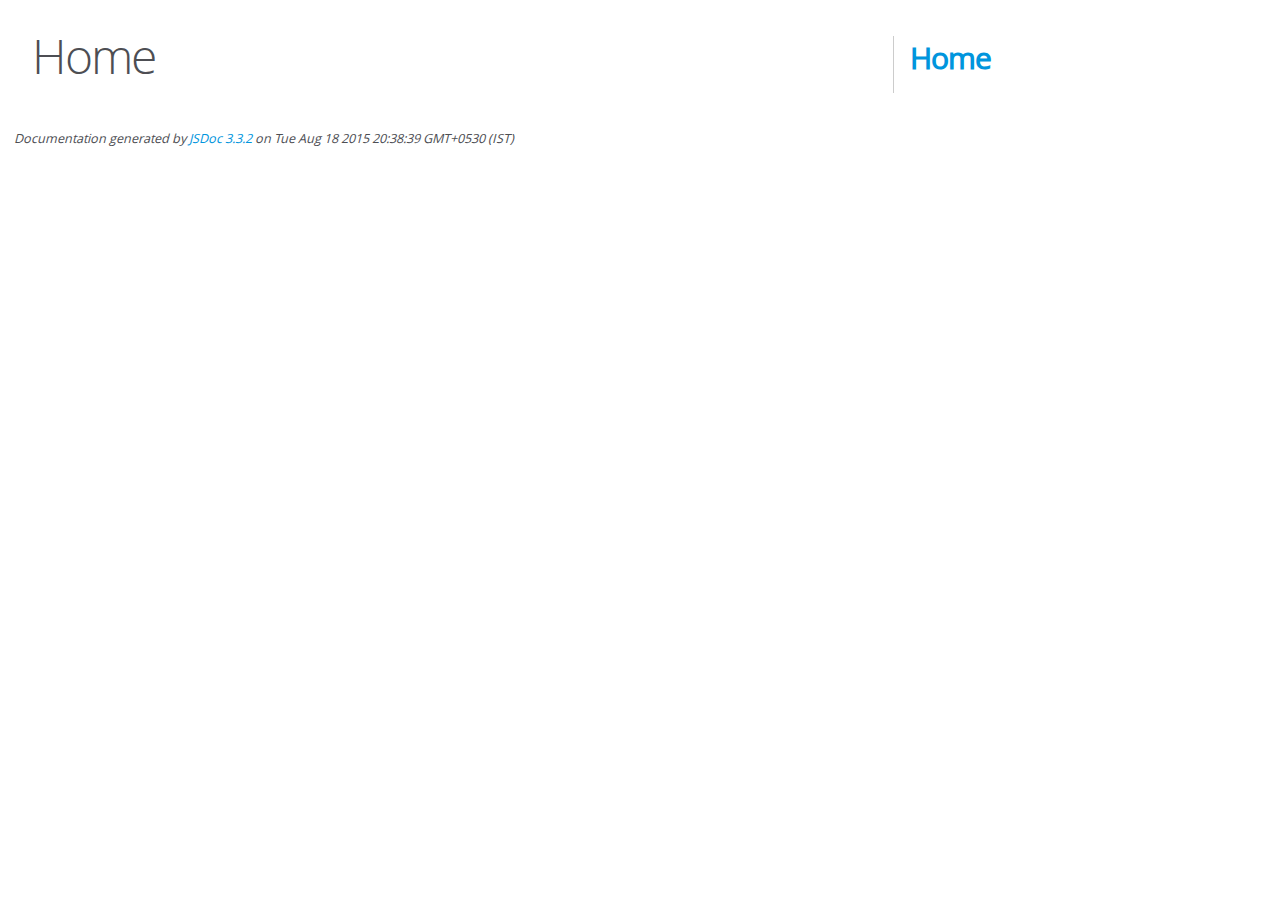
<file: js/documentation/index.html>
<!DOCTYPE html>
<html lang="en">
<head>
    <meta charset="utf-8">
    <title>JSDoc: Home</title>

    <script src="scripts/prettify/prettify.js"> </script>
    <script src="scripts/prettify/lang-css.js"> </script>
    <!--[if lt IE 9]>
      <script src="//html5shiv.googlecode.com/svn/trunk/html5.js"></script>
    <![endif]-->
    <link type="text/css" rel="stylesheet" href="styles/prettify-tomorrow.css">
    <link type="text/css" rel="stylesheet" href="styles/jsdoc-default.css">
</head>

<body>

<div id="main">

    <h1 class="page-title">Home</h1>

    



    


    <h3> </h3>










    









</div>

<nav>
    <h2><a href="index.html">Home</a></h2>
</nav>

<br class="clear">

<footer>
    Documentation generated by <a href="https://github.com/jsdoc3/jsdoc">JSDoc 3.3.2</a> on Tue Aug 18 2015 20:38:39 GMT+0530 (IST)
</footer>

<script> prettyPrint(); </script>
<script src="scripts/linenumber.js"> </script>
</body>
</html>
</file>
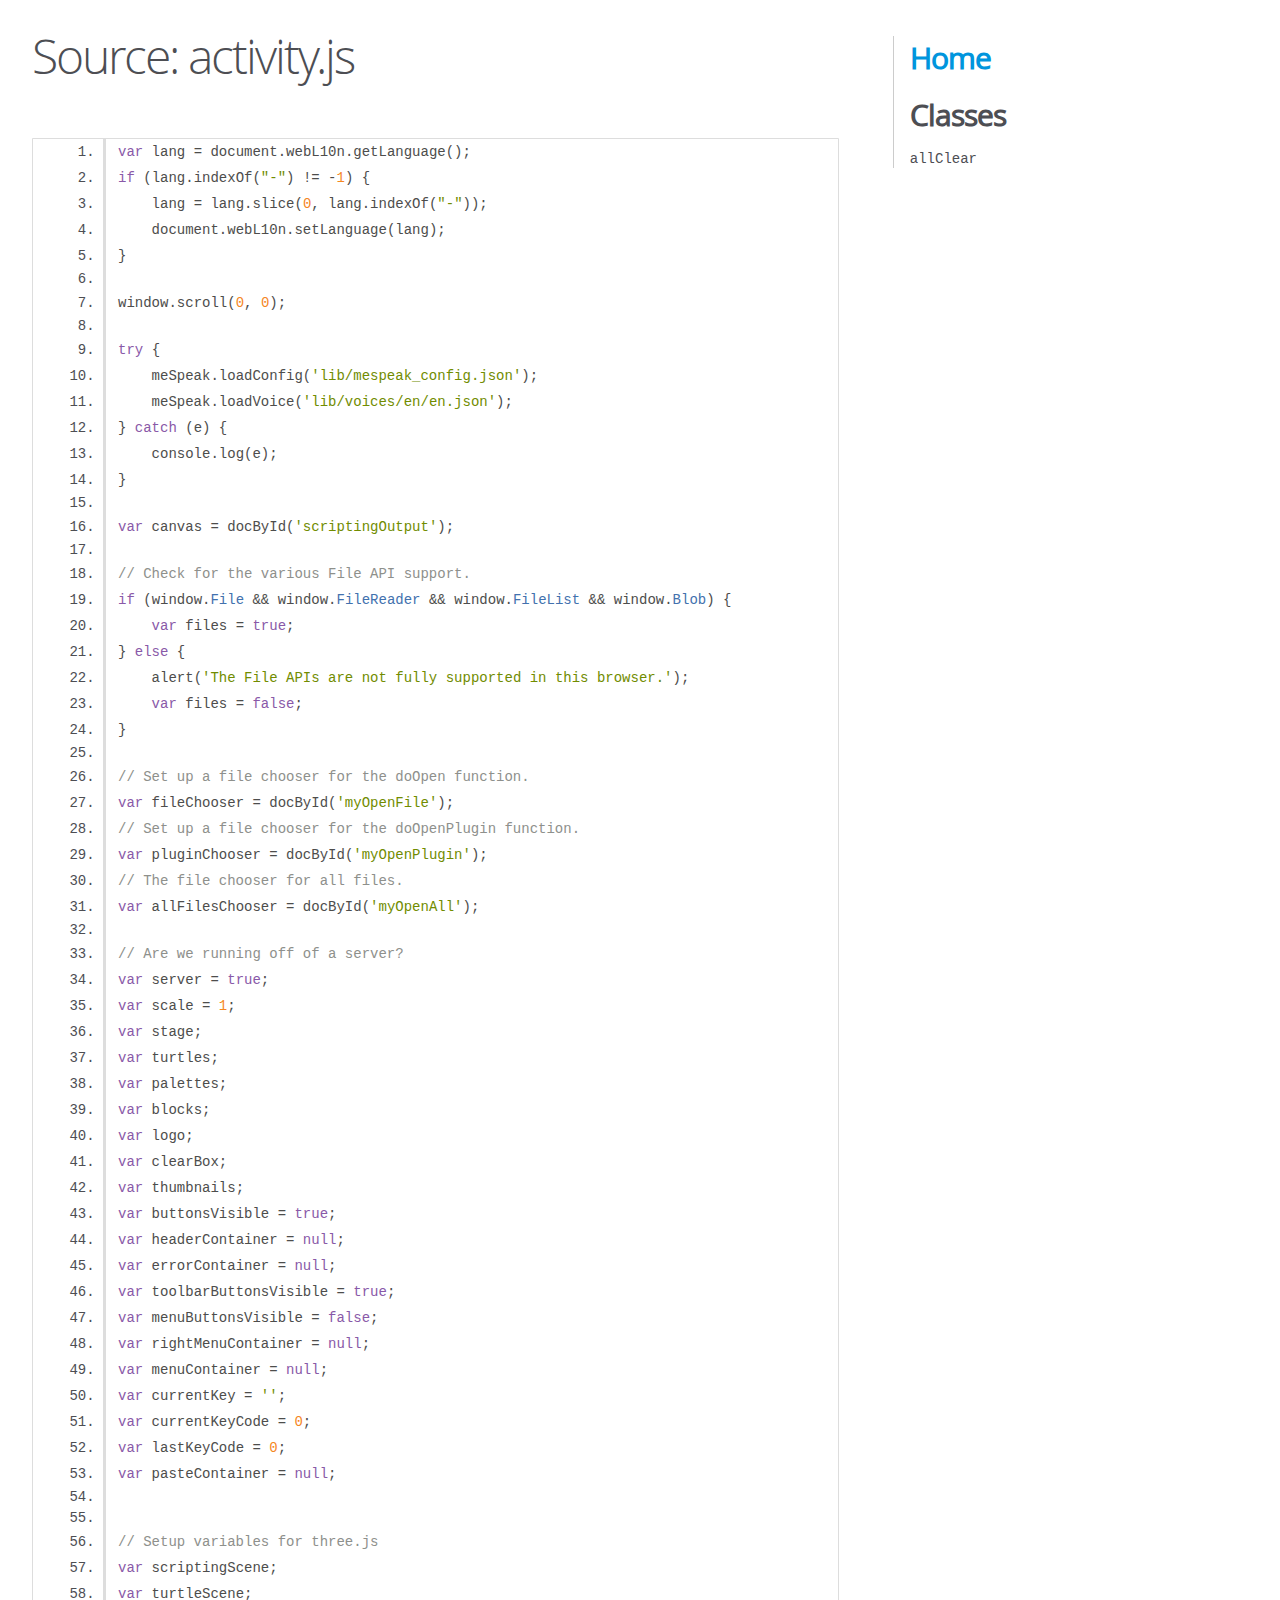
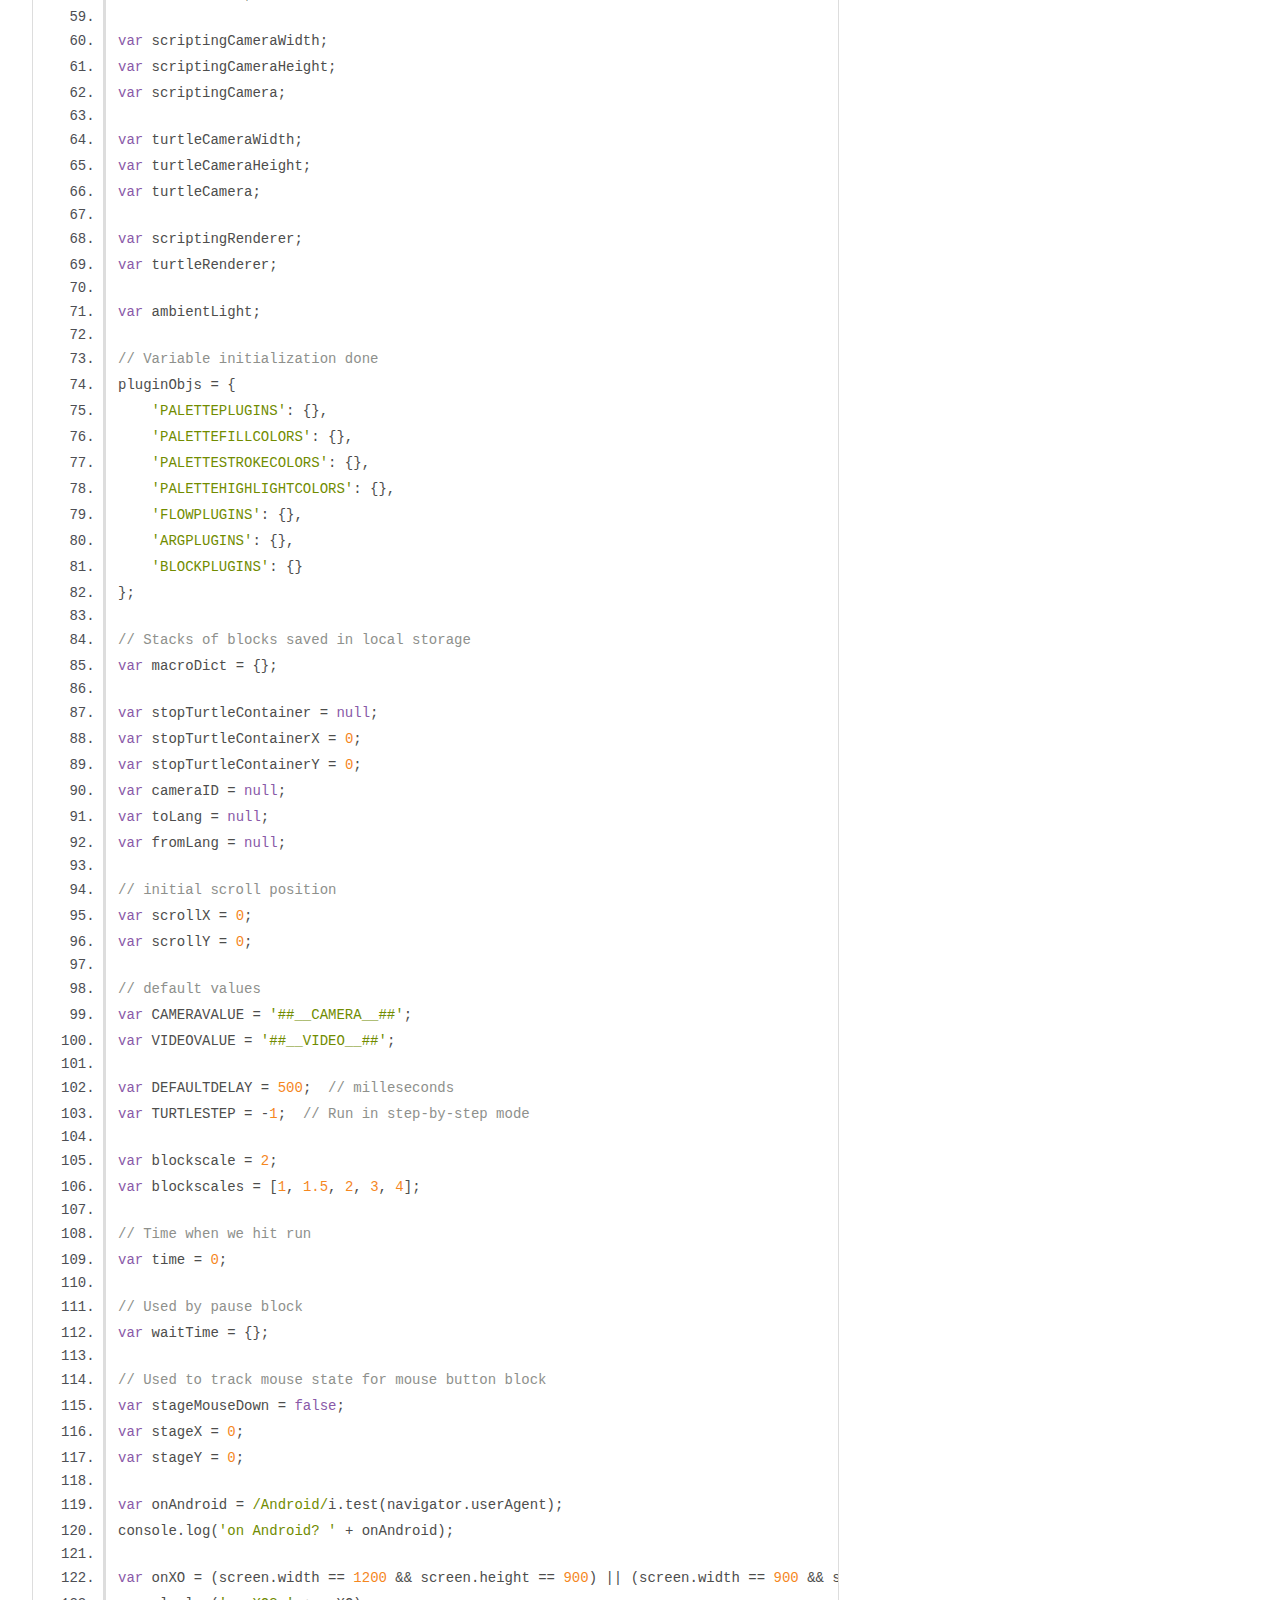
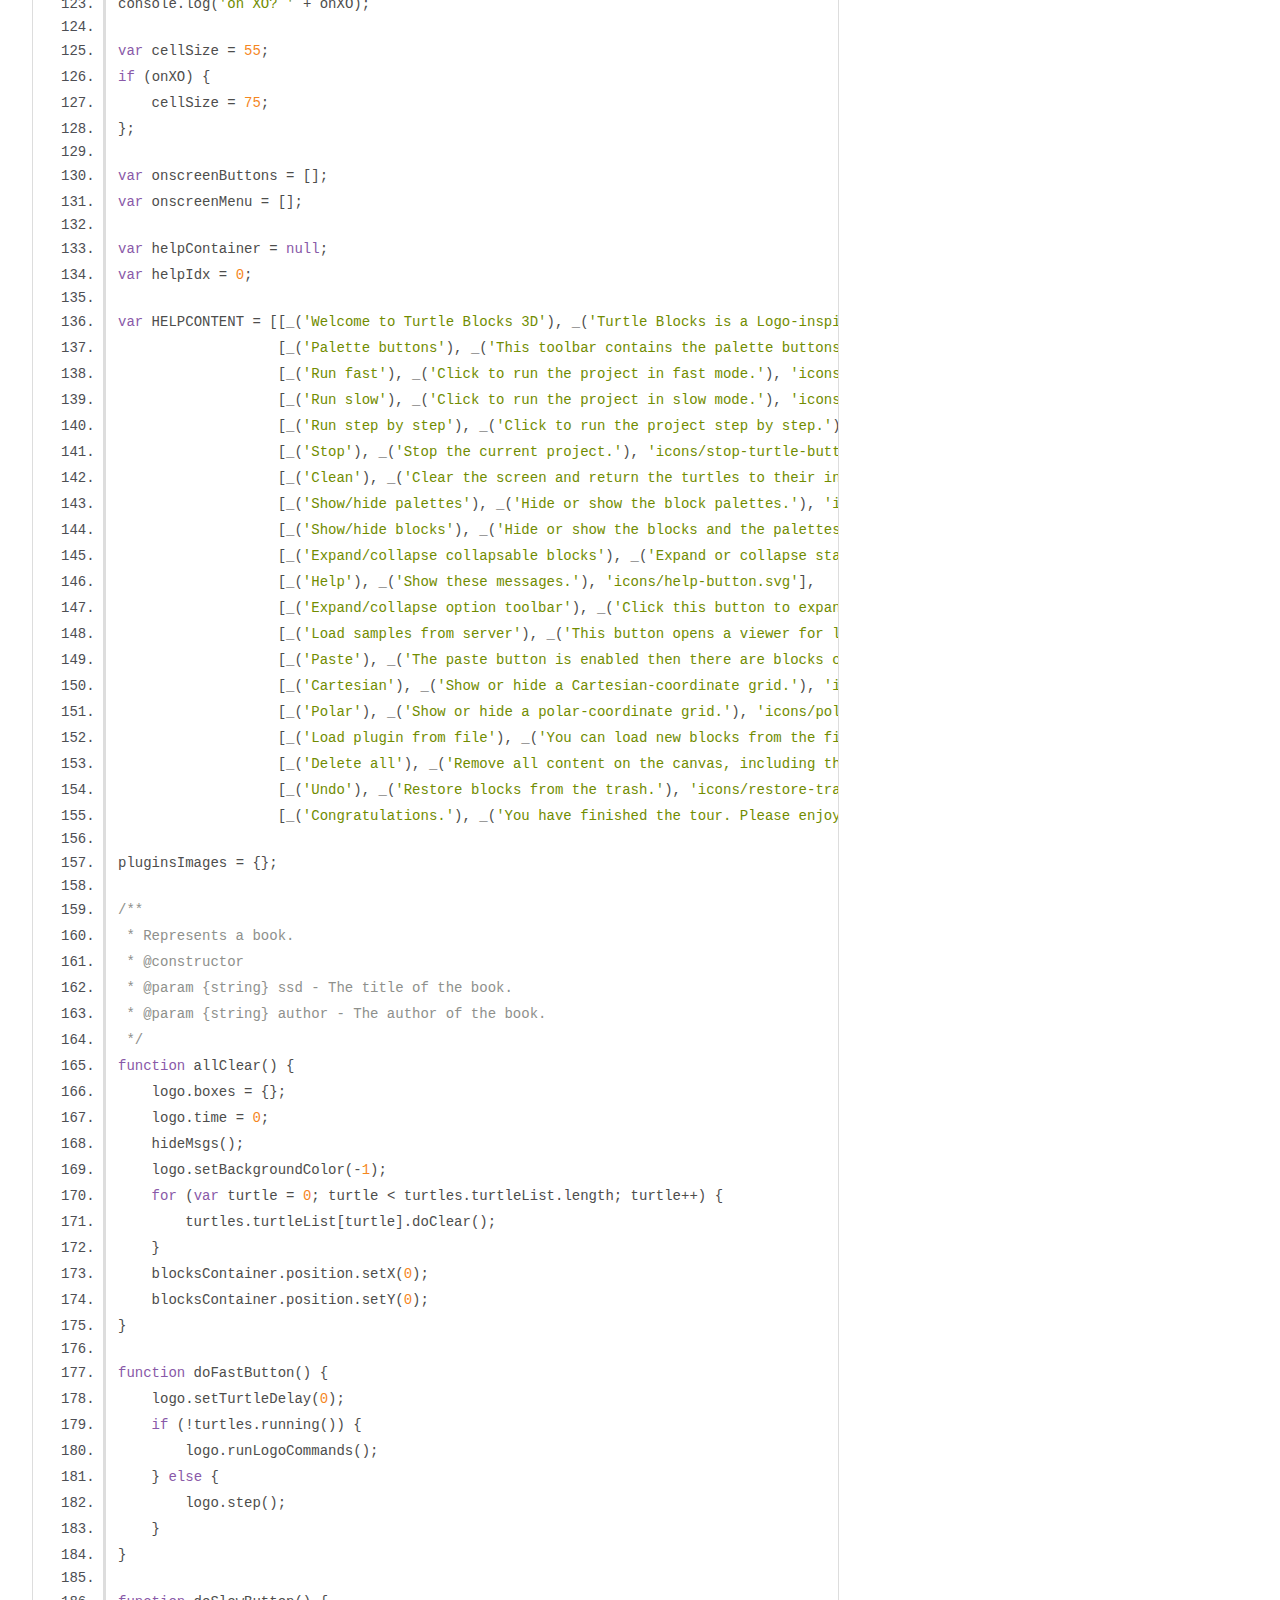
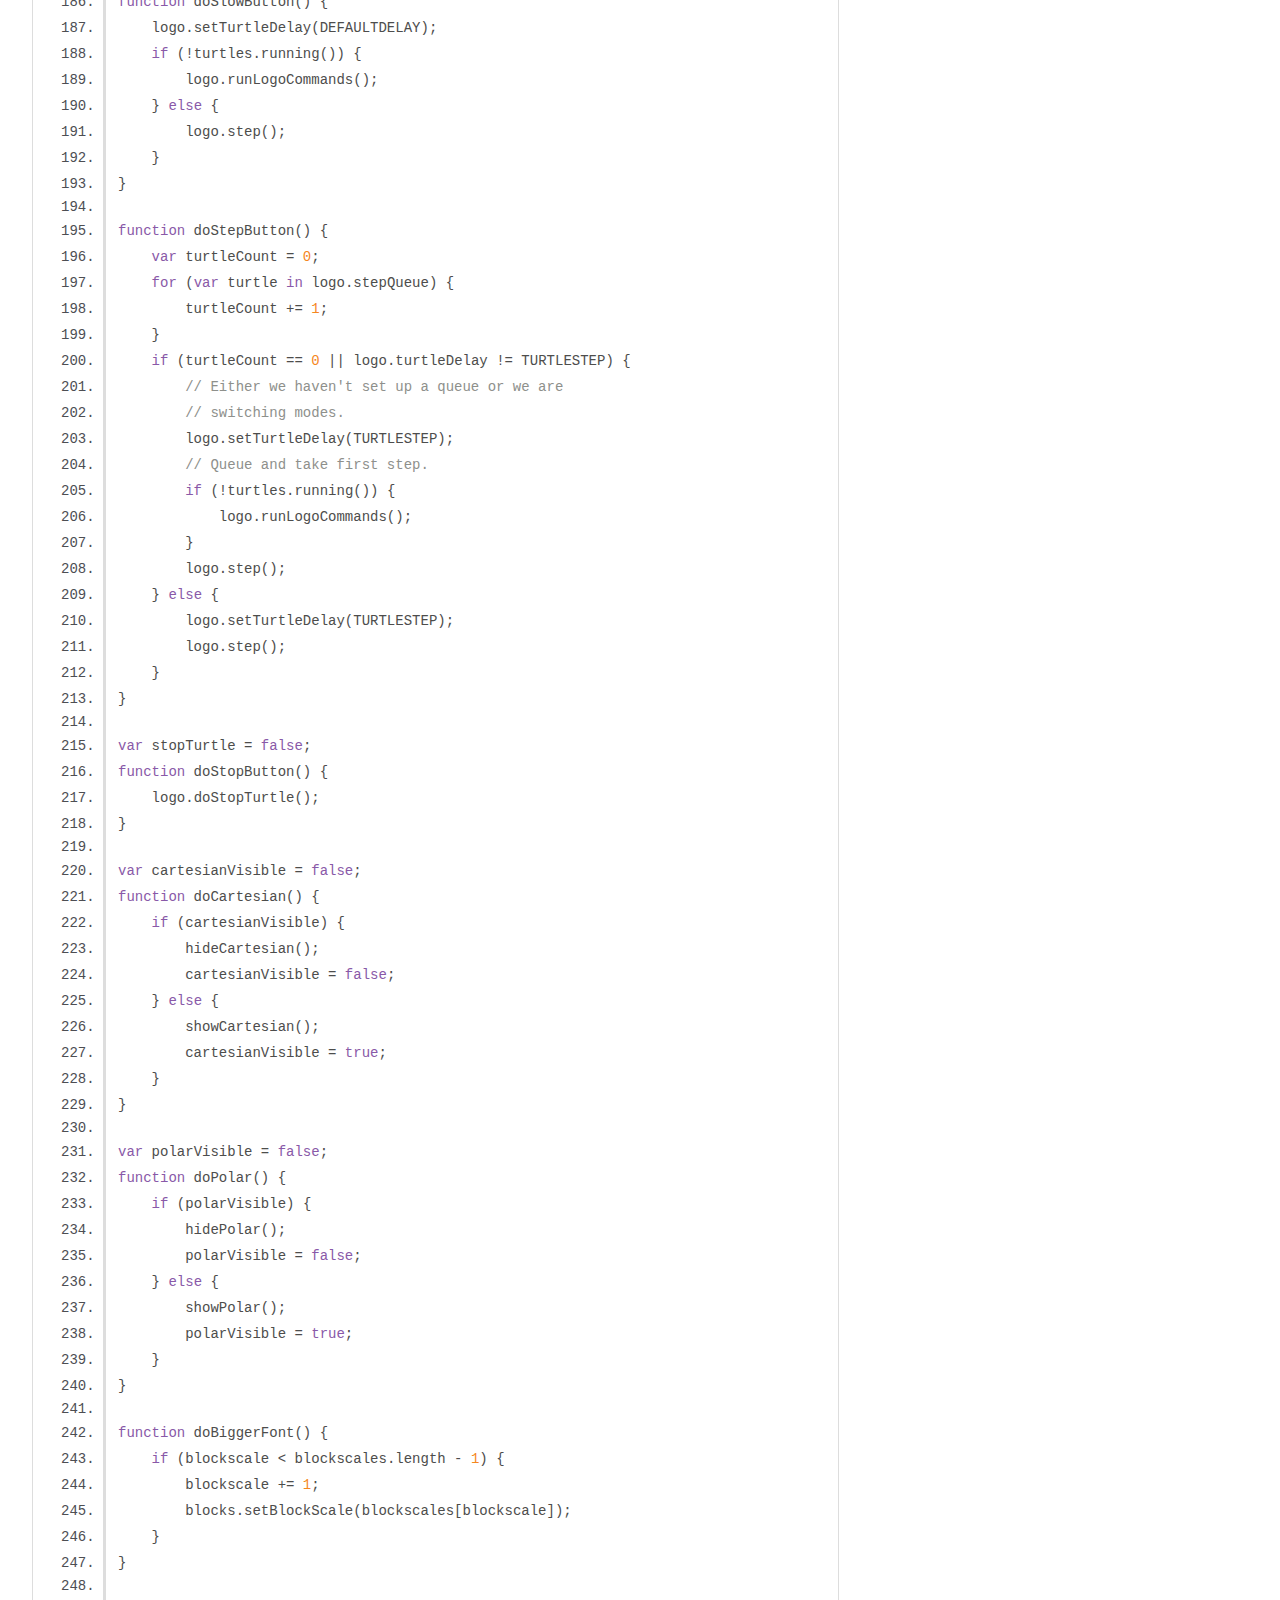
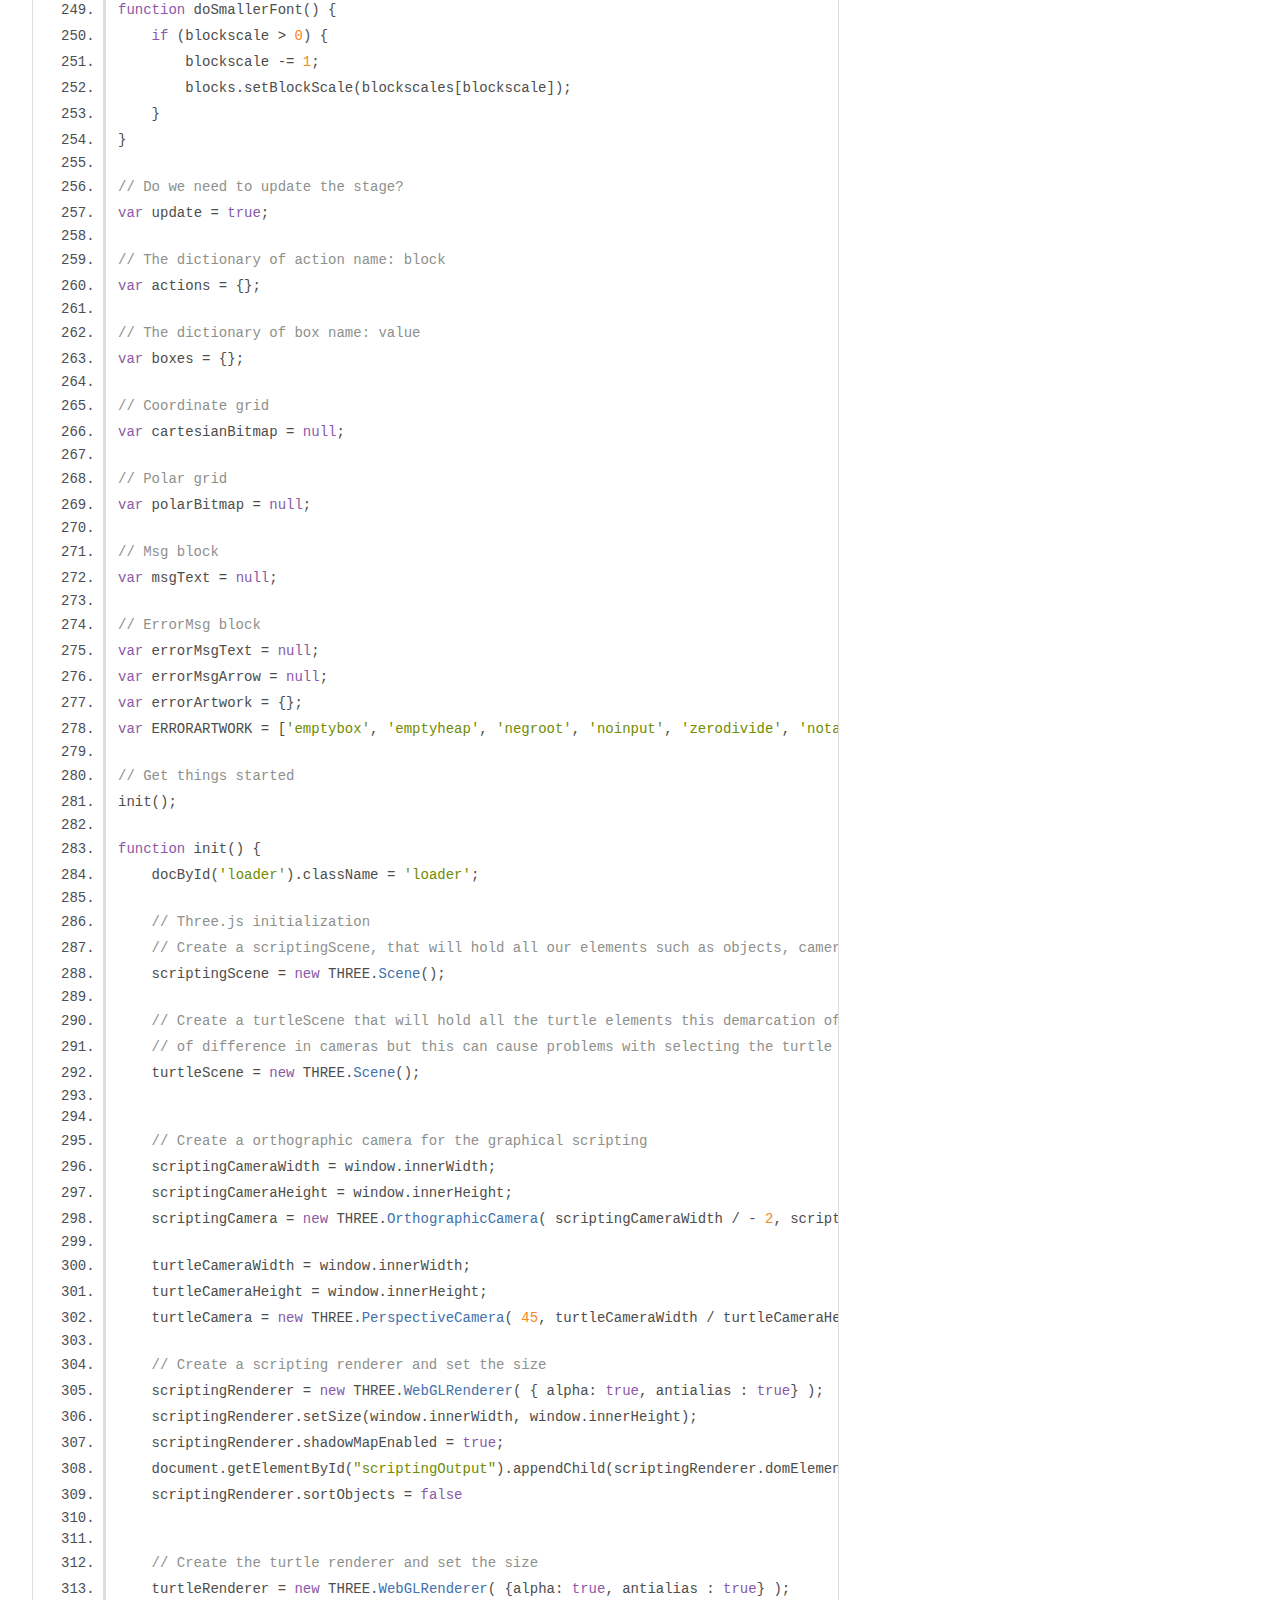
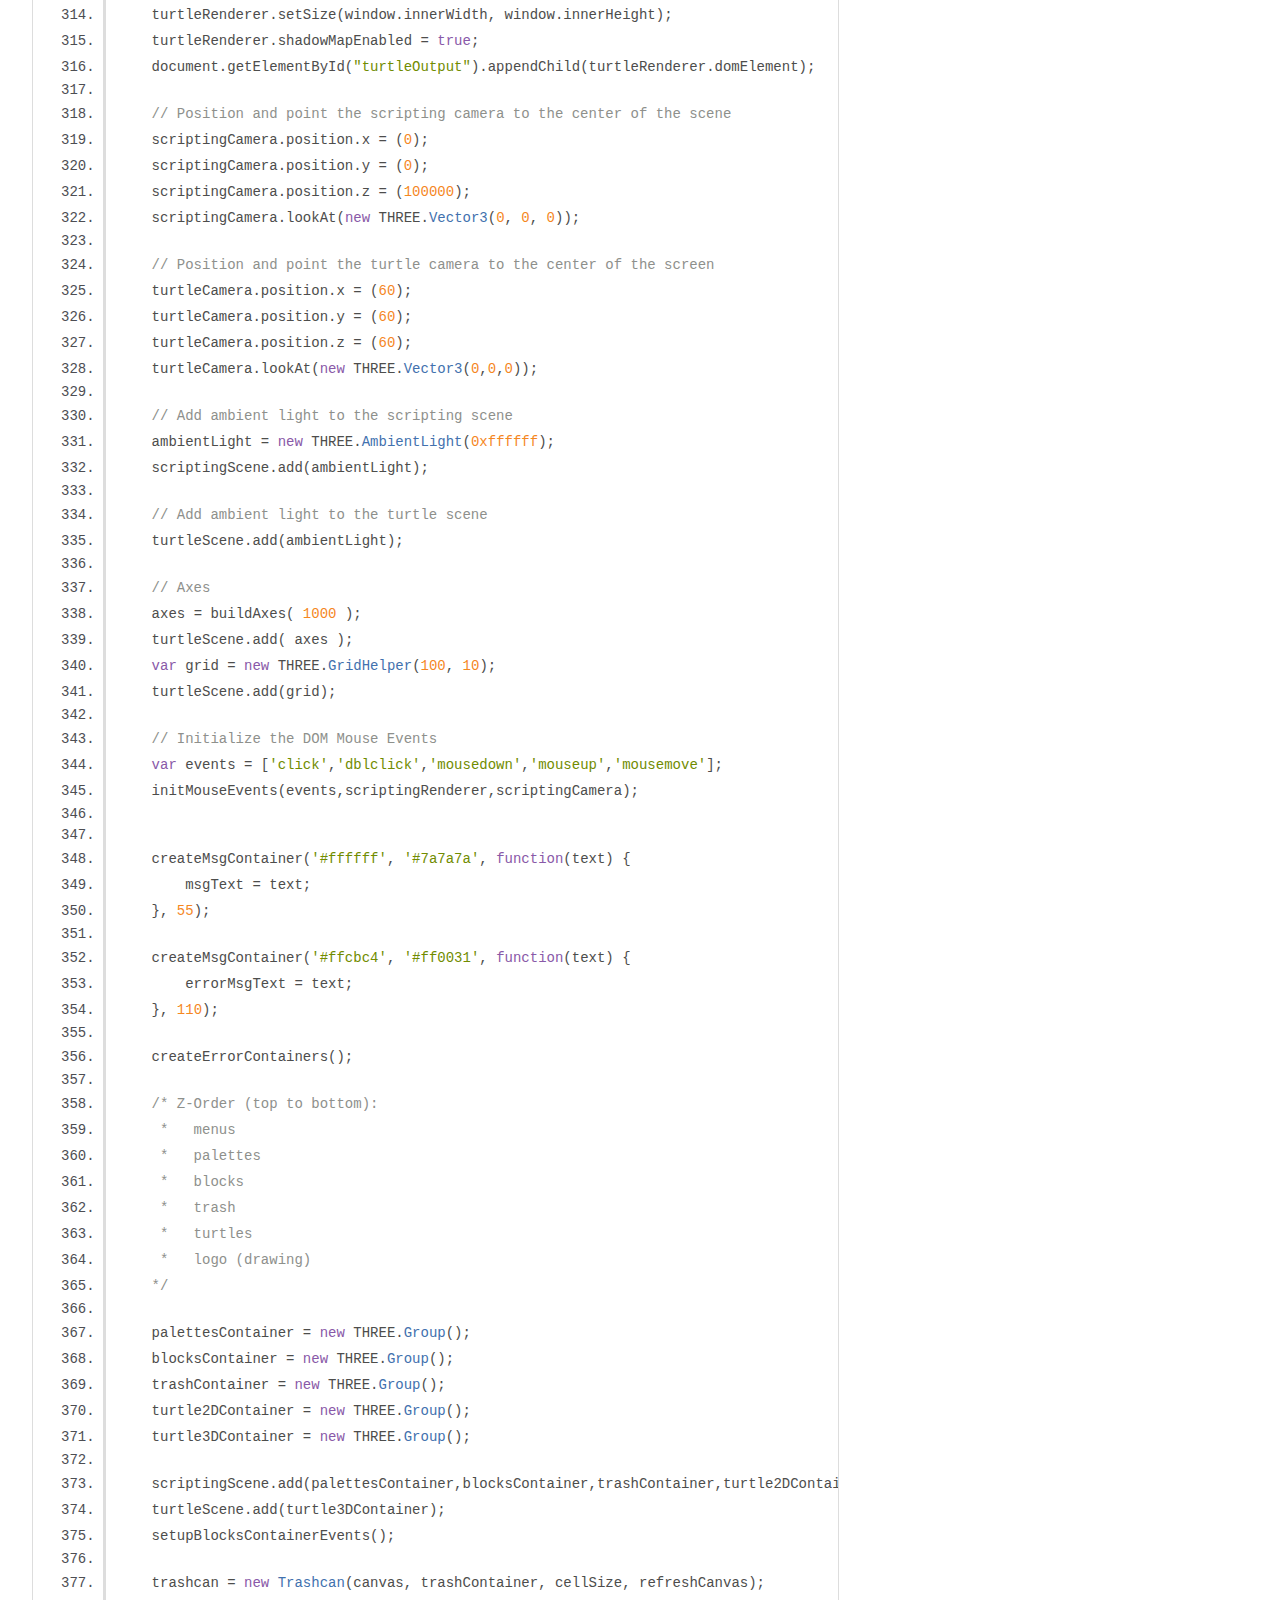
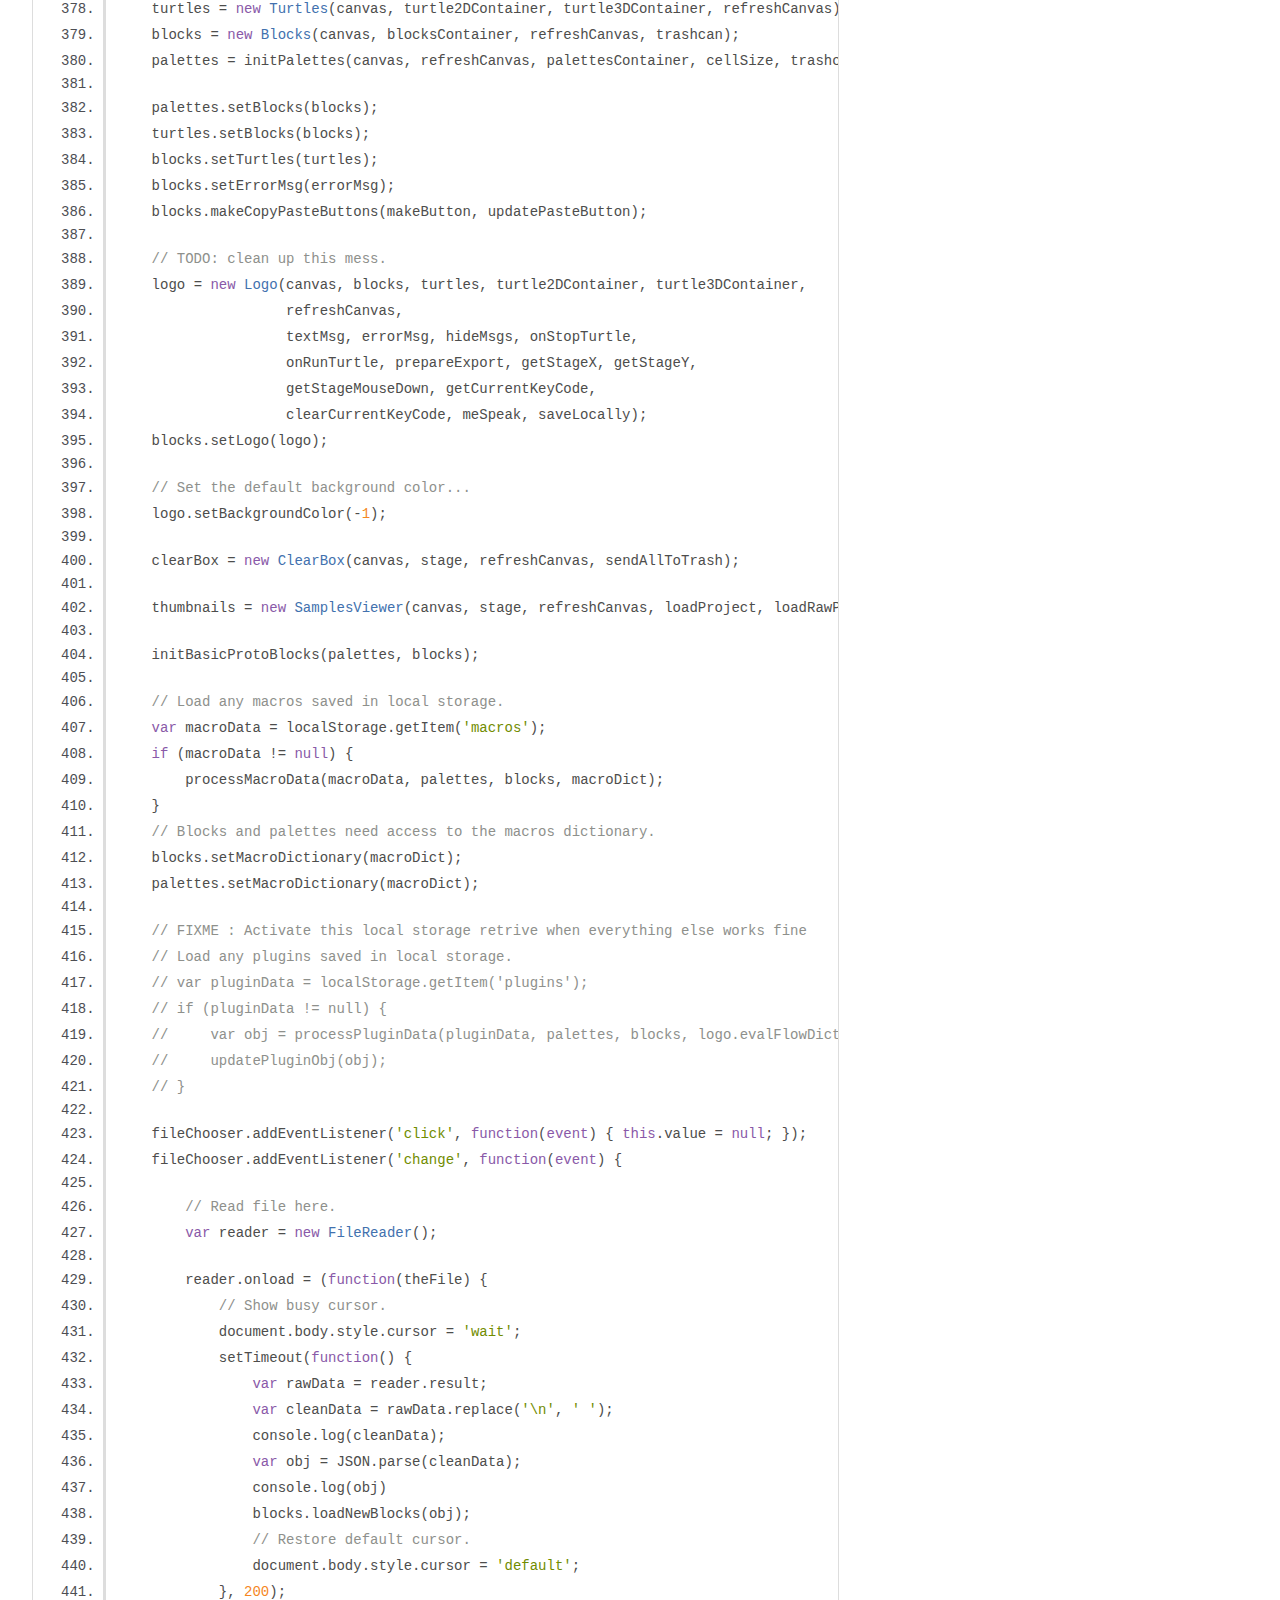
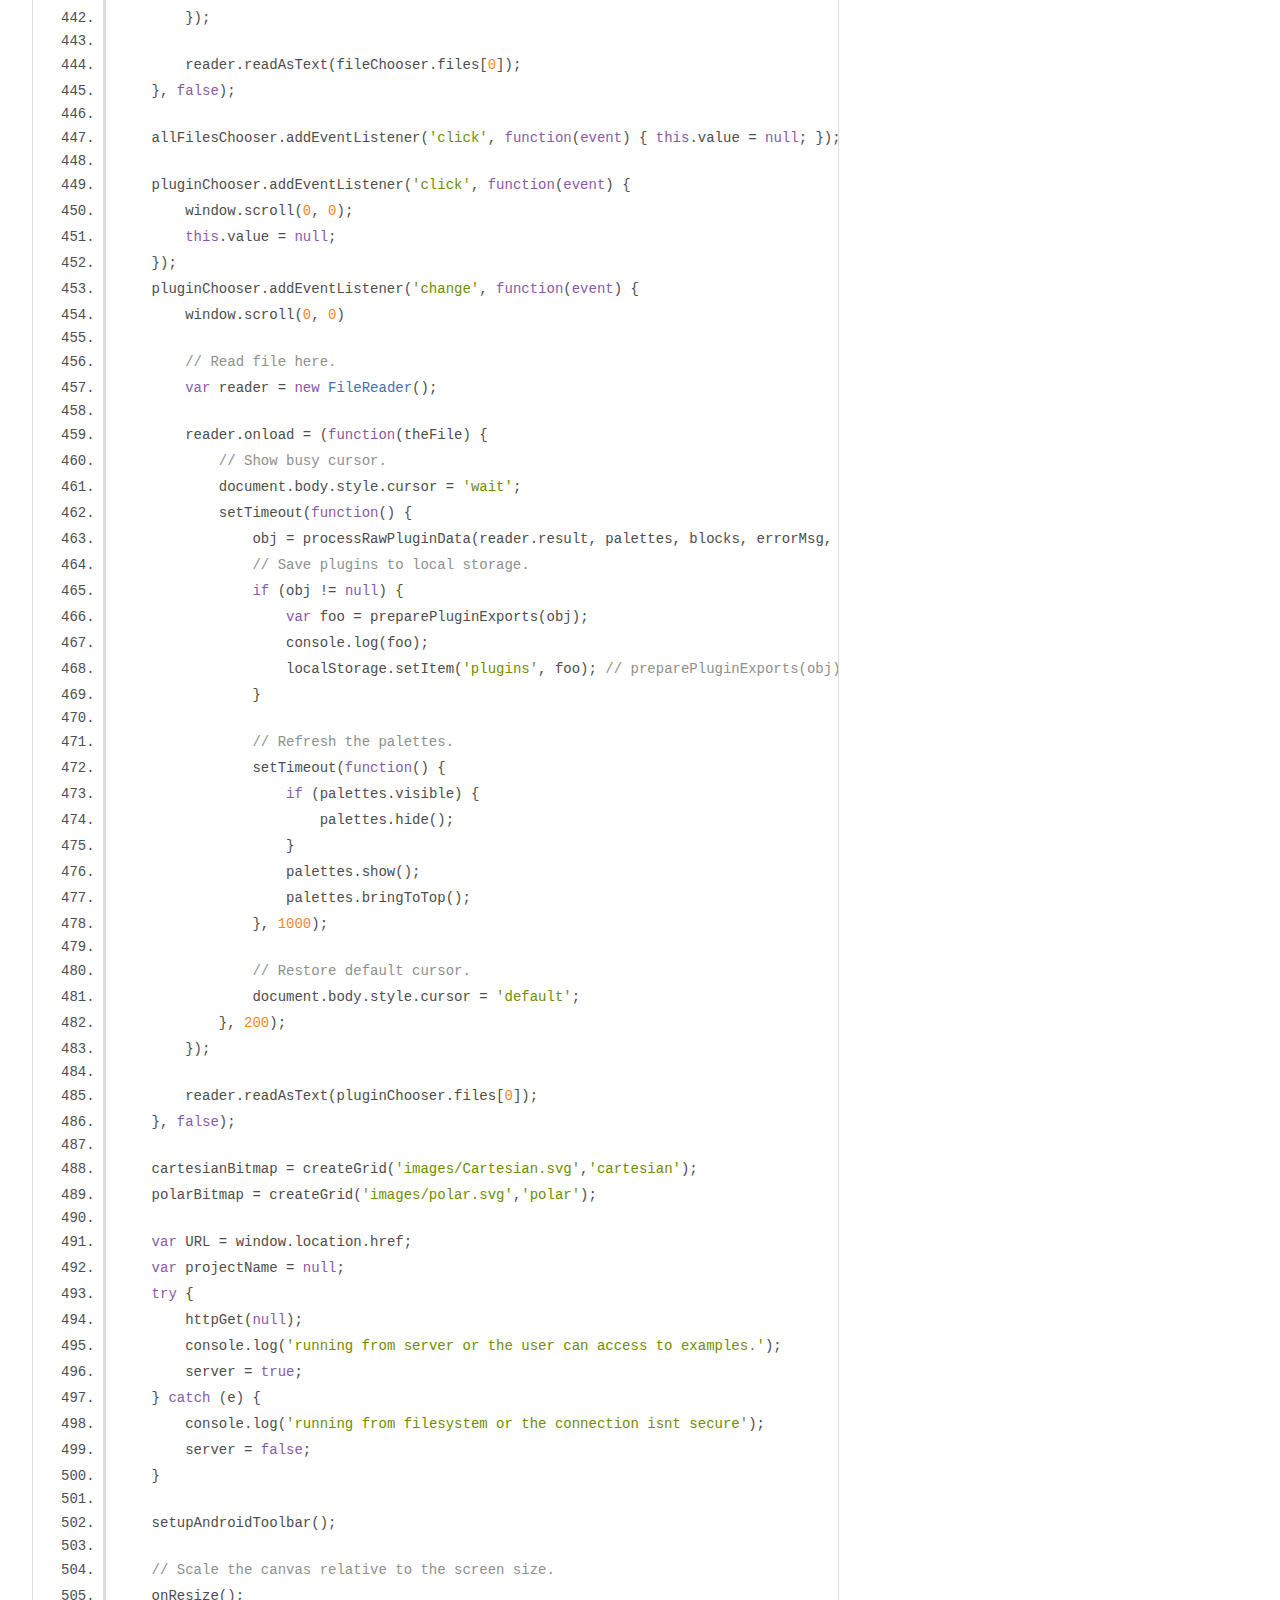
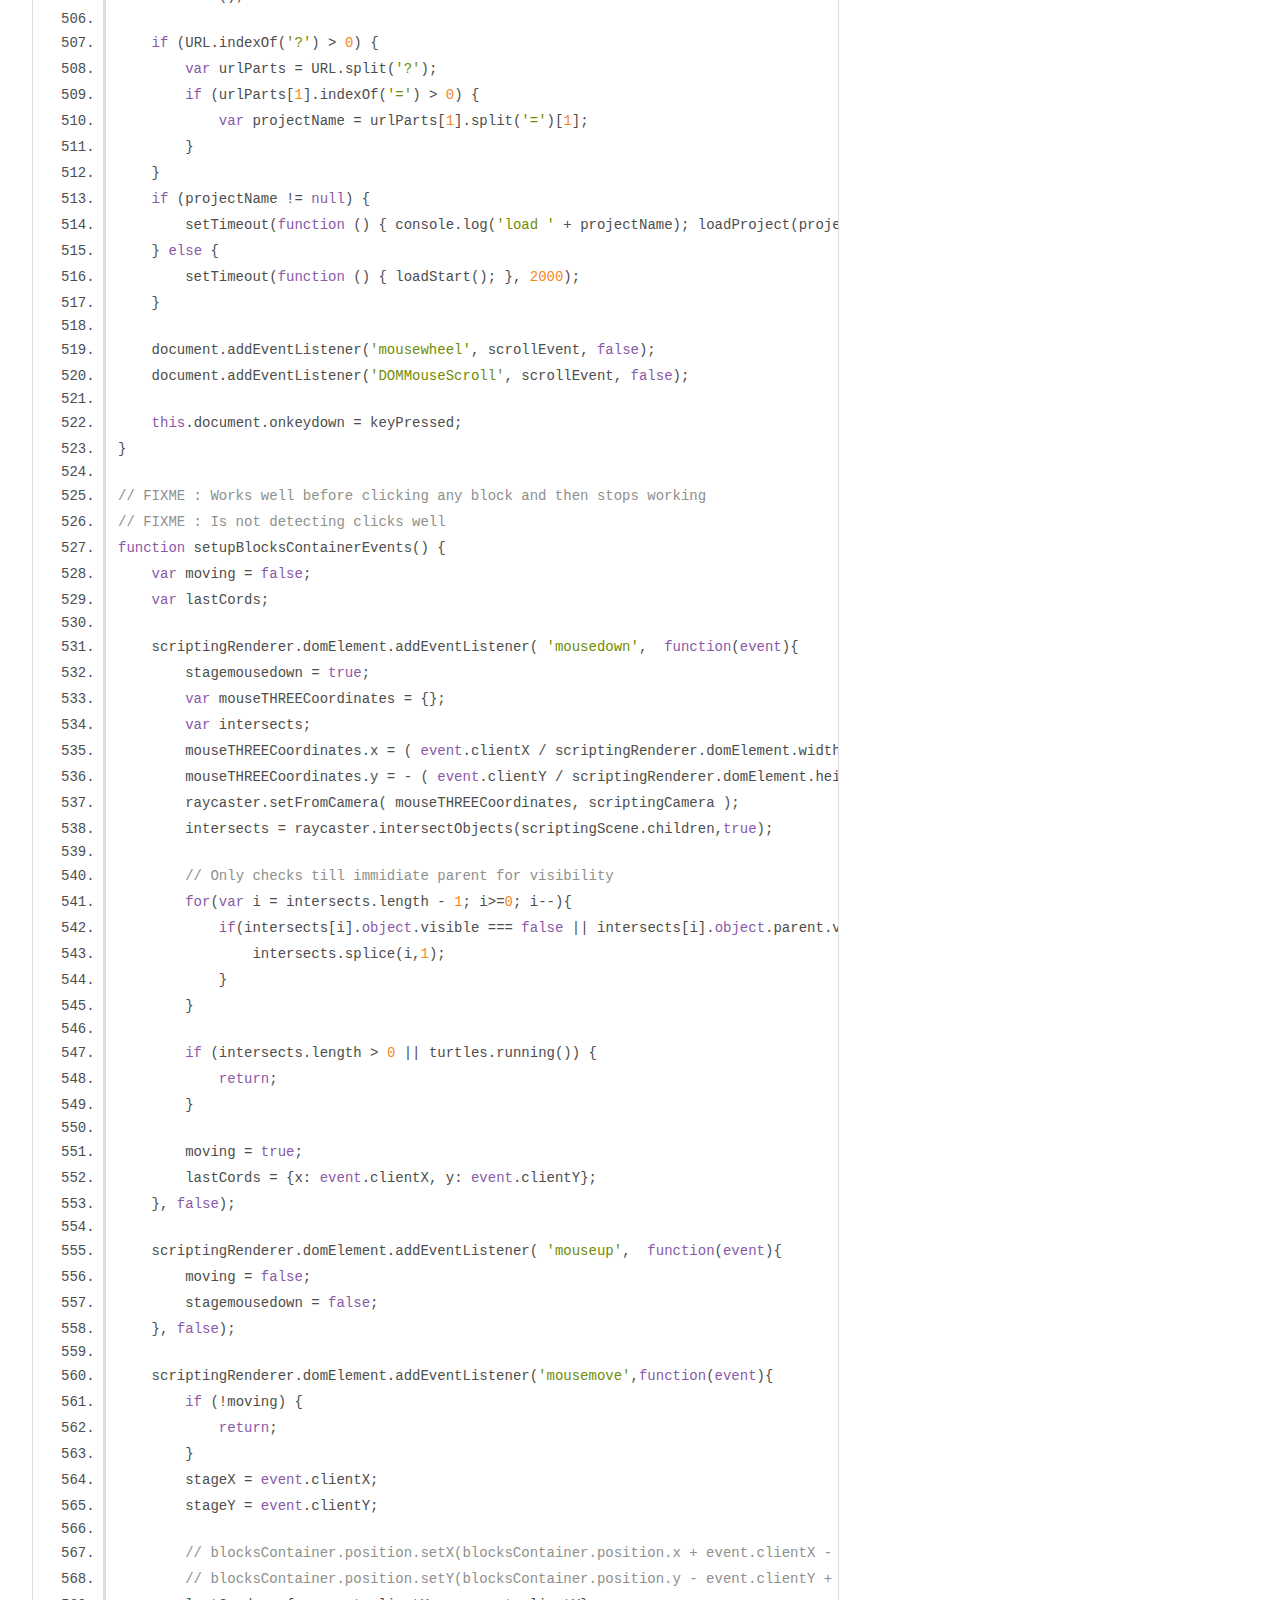
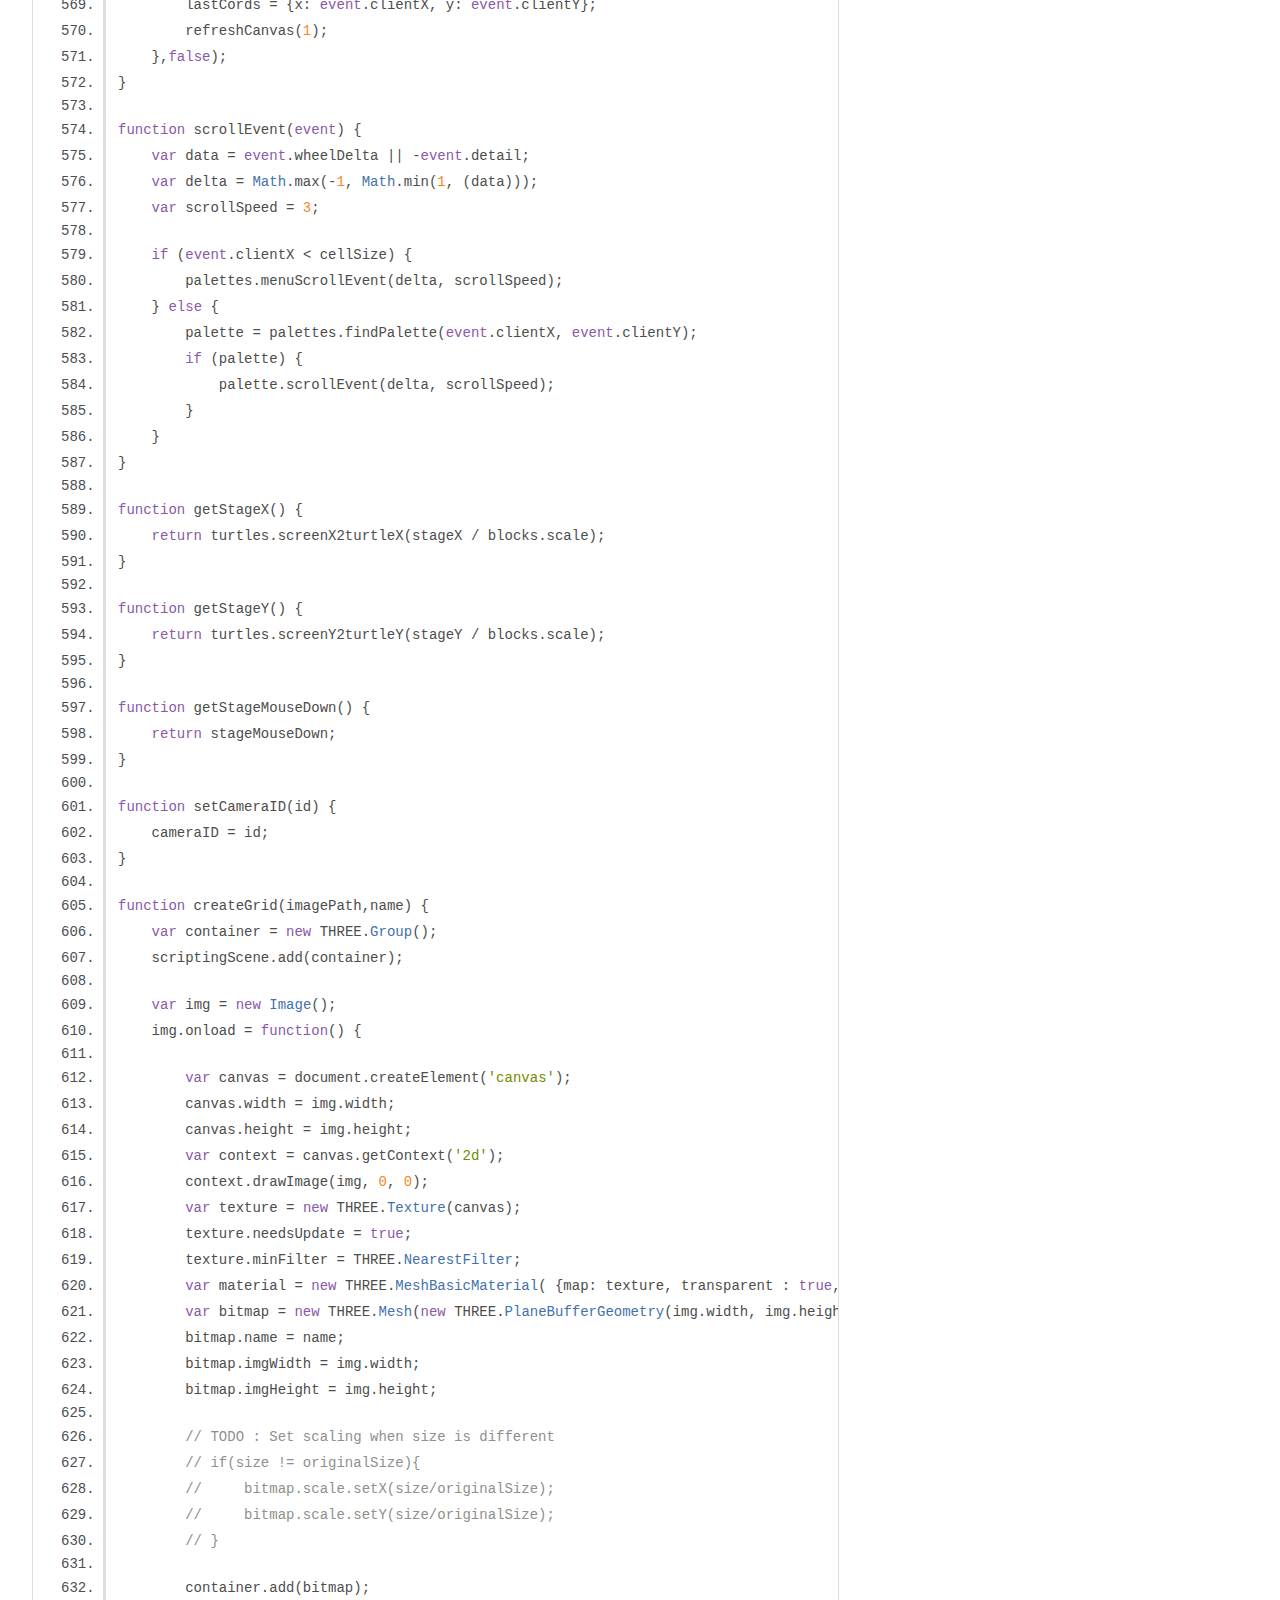
<file: js/documentation/activity.js.html>
<!DOCTYPE html>
<html lang="en">
<head>
    <meta charset="utf-8">
    <title>JSDoc: Source: activity.js</title>

    <script src="scripts/prettify/prettify.js"> </script>
    <script src="scripts/prettify/lang-css.js"> </script>
    <!--[if lt IE 9]>
      <script src="//html5shiv.googlecode.com/svn/trunk/html5.js"></script>
    <![endif]-->
    <link type="text/css" rel="stylesheet" href="styles/prettify-tomorrow.css">
    <link type="text/css" rel="stylesheet" href="styles/jsdoc-default.css">
</head>

<body>

<div id="main">

    <h1 class="page-title">Source: activity.js</h1>

    



    
    <section>
        <article>
            <pre class="prettyprint source linenums"><code>var lang = document.webL10n.getLanguage();
if (lang.indexOf("-") != -1) {
    lang = lang.slice(0, lang.indexOf("-"));
    document.webL10n.setLanguage(lang);
}

window.scroll(0, 0);

try {
    meSpeak.loadConfig('lib/mespeak_config.json');
    meSpeak.loadVoice('lib/voices/en/en.json');
} catch (e) {
    console.log(e);
}

var canvas = docById('scriptingOutput');

// Check for the various File API support.
if (window.File &amp;&amp; window.FileReader &amp;&amp; window.FileList &amp;&amp; window.Blob) {
    var files = true;
} else {
    alert('The File APIs are not fully supported in this browser.');
    var files = false;
}

// Set up a file chooser for the doOpen function.
var fileChooser = docById('myOpenFile');
// Set up a file chooser for the doOpenPlugin function.
var pluginChooser = docById('myOpenPlugin');
// The file chooser for all files.
var allFilesChooser = docById('myOpenAll');

// Are we running off of a server?
var server = true;
var scale = 1;
var stage;
var turtles;
var palettes;
var blocks;
var logo;
var clearBox;
var thumbnails;
var buttonsVisible = true;
var headerContainer = null;
var errorContainer = null;
var toolbarButtonsVisible = true;
var menuButtonsVisible = false;
var rightMenuContainer = null;
var menuContainer = null;
var currentKey = '';
var currentKeyCode = 0;
var lastKeyCode = 0;
var pasteContainer = null;


// Setup variables for three.js
var scriptingScene;
var turtleScene;

var scriptingCameraWidth;
var scriptingCameraHeight;
var scriptingCamera;

var turtleCameraWidth;
var turtleCameraHeight;
var turtleCamera;

var scriptingRenderer;
var turtleRenderer;

var ambientLight;

// Variable initialization done
pluginObjs = {
    'PALETTEPLUGINS': {},
    'PALETTEFILLCOLORS': {},
    'PALETTESTROKECOLORS': {},
    'PALETTEHIGHLIGHTCOLORS': {},
    'FLOWPLUGINS': {},
    'ARGPLUGINS': {},
    'BLOCKPLUGINS': {}
};

// Stacks of blocks saved in local storage
var macroDict = {};

var stopTurtleContainer = null;
var stopTurtleContainerX = 0;
var stopTurtleContainerY = 0;
var cameraID = null;
var toLang = null;
var fromLang = null;

// initial scroll position
var scrollX = 0;
var scrollY = 0;

// default values
var CAMERAVALUE = '##__CAMERA__##';
var VIDEOVALUE = '##__VIDEO__##';

var DEFAULTDELAY = 500;  // milleseconds
var TURTLESTEP = -1;  // Run in step-by-step mode

var blockscale = 2;
var blockscales = [1, 1.5, 2, 3, 4];

// Time when we hit run
var time = 0;

// Used by pause block
var waitTime = {};

// Used to track mouse state for mouse button block
var stageMouseDown = false;
var stageX = 0;
var stageY = 0;

var onAndroid = /Android/i.test(navigator.userAgent);
console.log('on Android? ' + onAndroid);

var onXO = (screen.width == 1200 &amp;&amp; screen.height == 900) || (screen.width == 900 &amp;&amp; screen.height == 1200);
console.log('on XO? ' + onXO);

var cellSize = 55;
if (onXO) {
    cellSize = 75;
};

var onscreenButtons = [];
var onscreenMenu = [];

var helpContainer = null;
var helpIdx = 0;

var HELPCONTENT = [[_('Welcome to Turtle Blocks 3D'), _('Turtle Blocks is a Logo-inspired turtle that draws colorful pictures with snap-together visual-programming blocks.'), 'activity/activity-icon-color.svg'],
                   [_('Palette buttons'), _('This toolbar contains the palette buttons: click to show or hide the palettes of blocks (Turtle, Pen, Numbers, Boolean, Flow, Blocks, Media, Sensors, and Extras). Once open, you can drag blocks from the palettes onto the canvas to use them.'), 'images/icons.svg'],
                   [_('Run fast'), _('Click to run the project in fast mode.'), 'icons/fast-button.svg'],
                   [_('Run slow'), _('Click to run the project in slow mode.'), 'icons/slow-button.svg'],
                   [_('Run step by step'), _('Click to run the project step by step.'), 'icons/step-button.svg'],
                   [_('Stop'), _('Stop the current project.'), 'icons/stop-turtle-button.svg'],
                   [_('Clean'), _('Clear the screen and return the turtles to their initial positions.'), 'icons/clear-button.svg'],
                   [_('Show/hide palettes'), _('Hide or show the block palettes.'), 'icons/palette-button.svg'],
                   [_('Show/hide blocks'), _('Hide or show the blocks and the palettes.'), 'icons/hide-blocks-button.svg'],
                   [_('Expand/collapse collapsable blocks'), _('Expand or collapse stacks of blocks, e.g, start and action stacks.'), 'icons/collapse-blocks-button.svg'],
                   [_('Help'), _('Show these messages.'), 'icons/help-button.svg'],
                   [_('Expand/collapse option toolbar'), _('Click this button to expand or collapse the auxillary toolbar.'), 'icons/menu-button.svg'],
                   [_('Load samples from server'), _('This button opens a viewer for loading example projects.'), 'icons/planet-button.svg'],
                   [_('Paste'), _('The paste button is enabled then there are blocks copied onto the clipboard.'), 'icons/paste-disabled-button.svg'],
                   [_('Cartesian'), _('Show or hide a Cartesian-coordinate grid.'), 'icons/Cartesian-button.svg'],
                   [_('Polar'), _('Show or hide a polar-coordinate grid.'), 'icons/polar-button.svg'],
                   [_('Load plugin from file'), _('You can load new blocks from the file system.'), 'icons/plugin-button.svg'],
                   [_('Delete all'), _('Remove all content on the canvas, including the blocks.'), 'icons/empty-trash-button.svg'],
                   [_('Undo'), _('Restore blocks from the trash.'), 'icons/restore-trash-button.svg'],
                   [_('Congratulations.'), _('You have finished the tour. Please enjoy Turtle Blocks!'), 'activity/activity-icon-color.svg']]

pluginsImages = {};

/**
 * Represents a book.
 * @constructor
 * @param {string} ssd - The title of the book.
 * @param {string} author - The author of the book.
 */
function allClear() {
    logo.boxes = {};
    logo.time = 0;
    hideMsgs();
    logo.setBackgroundColor(-1);
    for (var turtle = 0; turtle &lt; turtles.turtleList.length; turtle++) {
        turtles.turtleList[turtle].doClear();
    }
    blocksContainer.position.setX(0);
    blocksContainer.position.setY(0);
}

function doFastButton() {
    logo.setTurtleDelay(0);
    if (!turtles.running()) {
        logo.runLogoCommands();
    } else {
        logo.step();
    }
}

function doSlowButton() {
    logo.setTurtleDelay(DEFAULTDELAY);
    if (!turtles.running()) {
        logo.runLogoCommands();
    } else {
        logo.step();
    }
}

function doStepButton() {
    var turtleCount = 0;
    for (var turtle in logo.stepQueue) {
        turtleCount += 1;
    }
    if (turtleCount == 0 || logo.turtleDelay != TURTLESTEP) {
        // Either we haven't set up a queue or we are
        // switching modes.
        logo.setTurtleDelay(TURTLESTEP);
        // Queue and take first step.
        if (!turtles.running()) {
            logo.runLogoCommands();
        }
        logo.step();
    } else {
        logo.setTurtleDelay(TURTLESTEP);
        logo.step();
    }
}

var stopTurtle = false;
function doStopButton() {
    logo.doStopTurtle();
}

var cartesianVisible = false;
function doCartesian() {
    if (cartesianVisible) {
        hideCartesian();
        cartesianVisible = false;
    } else {
        showCartesian();
        cartesianVisible = true;
    }
}

var polarVisible = false;
function doPolar() {
    if (polarVisible) {
        hidePolar();
        polarVisible = false;
    } else {
        showPolar();
        polarVisible = true;
    }
}

function doBiggerFont() {
    if (blockscale &lt; blockscales.length - 1) {
        blockscale += 1;
        blocks.setBlockScale(blockscales[blockscale]);
    }
}

function doSmallerFont() {
    if (blockscale > 0) {
        blockscale -= 1;
        blocks.setBlockScale(blockscales[blockscale]);
    }
}

// Do we need to update the stage?
var update = true;

// The dictionary of action name: block
var actions = {};

// The dictionary of box name: value
var boxes = {};

// Coordinate grid
var cartesianBitmap = null;

// Polar grid
var polarBitmap = null;

// Msg block
var msgText = null;

// ErrorMsg block
var errorMsgText = null;
var errorMsgArrow = null;
var errorArtwork = {};
var ERRORARTWORK = ['emptybox', 'emptyheap', 'negroot', 'noinput', 'zerodivide', 'notanumber', 'nostack'];

// Get things started
init();

function init() {
    docById('loader').className = 'loader';

    // Three.js initialization
    // Create a scriptingScene, that will hold all our elements such as objects, cameras and lights.
    scriptingScene = new THREE.Scene();

    // Create a turtleScene that will hold all the turtle elements this demarcation of scenes has been done because
    // of difference in cameras but this can cause problems with selecting the turtle
    turtleScene = new THREE.Scene();


    // Create a orthographic camera for the graphical scripting
    scriptingCameraWidth = window.innerWidth;
    scriptingCameraHeight = window.innerHeight; 
    scriptingCamera = new THREE.OrthographicCamera( scriptingCameraWidth / - 2, scriptingCameraWidth / 2, scriptingCameraHeight / 2, scriptingCameraHeight / - 2, 1, 100000 );

    turtleCameraWidth = window.innerWidth;
    turtleCameraHeight = window.innerHeight;
    turtleCamera = new THREE.PerspectiveCamera( 45, turtleCameraWidth / turtleCameraHeight, 1, 10000 );

    // Create a scripting renderer and set the size
    scriptingRenderer = new THREE.WebGLRenderer( { alpha: true, antialias : true} );
    scriptingRenderer.setSize(window.innerWidth, window.innerHeight);
    scriptingRenderer.shadowMapEnabled = true;
    document.getElementById("scriptingOutput").appendChild(scriptingRenderer.domElement);
    scriptingRenderer.sortObjects = false


    // Create the turtle renderer and set the size
    turtleRenderer = new THREE.WebGLRenderer( {alpha: true, antialias : true} );
    turtleRenderer.setSize(window.innerWidth, window.innerHeight);
    turtleRenderer.shadowMapEnabled = true;
    document.getElementById("turtleOutput").appendChild(turtleRenderer.domElement);

    // Position and point the scripting camera to the center of the scene
    scriptingCamera.position.x = (0);
    scriptingCamera.position.y = (0);
    scriptingCamera.position.z = (100000);
    scriptingCamera.lookAt(new THREE.Vector3(0, 0, 0));

    // Position and point the turtle camera to the center of the screen
    turtleCamera.position.x = (60);
    turtleCamera.position.y = (60);
    turtleCamera.position.z = (60);
    turtleCamera.lookAt(new THREE.Vector3(0,0,0));

    // Add ambient light to the scripting scene
    ambientLight = new THREE.AmbientLight(0xffffff);
    scriptingScene.add(ambientLight);

    // Add ambient light to the turtle scene
    turtleScene.add(ambientLight);

    // Axes
    axes = buildAxes( 1000 );
    turtleScene.add( axes );
    var grid = new THREE.GridHelper(100, 10);
    turtleScene.add(grid);

    // Initialize the DOM Mouse Events
    var events = ['click','dblclick','mousedown','mouseup','mousemove'];
    initMouseEvents(events,scriptingRenderer,scriptingCamera);


    createMsgContainer('#ffffff', '#7a7a7a', function(text) {
        msgText = text;
    }, 55);

    createMsgContainer('#ffcbc4', '#ff0031', function(text) {
        errorMsgText = text;
    }, 110);

    createErrorContainers();

    /* Z-Order (top to bottom):
     *   menus 
     *   palettes
     *   blocks
     *   trash
     *   turtles
     *   logo (drawing)
    */

    palettesContainer = new THREE.Group();
    blocksContainer = new THREE.Group();
    trashContainer = new THREE.Group();
    turtle2DContainer = new THREE.Group();
    turtle3DContainer = new THREE.Group();

    scriptingScene.add(palettesContainer,blocksContainer,trashContainer,turtle2DContainer);
    turtleScene.add(turtle3DContainer);
    setupBlocksContainerEvents();

    trashcan = new Trashcan(canvas, trashContainer, cellSize, refreshCanvas);
    turtles = new Turtles(canvas, turtle2DContainer, turtle3DContainer, refreshCanvas);
    blocks = new Blocks(canvas, blocksContainer, refreshCanvas, trashcan);
    palettes = initPalettes(canvas, refreshCanvas, palettesContainer, cellSize, trashcan, blocks);

    palettes.setBlocks(blocks);
    turtles.setBlocks(blocks);
    blocks.setTurtles(turtles);
    blocks.setErrorMsg(errorMsg);
    blocks.makeCopyPasteButtons(makeButton, updatePasteButton);

    // TODO: clean up this mess.
    logo = new Logo(canvas, blocks, turtles, turtle2DContainer, turtle3DContainer,
                    refreshCanvas,
                    textMsg, errorMsg, hideMsgs, onStopTurtle,
                    onRunTurtle, prepareExport, getStageX, getStageY,
                    getStageMouseDown, getCurrentKeyCode,
                    clearCurrentKeyCode, meSpeak, saveLocally);
    blocks.setLogo(logo);

    // Set the default background color...
    logo.setBackgroundColor(-1);

    clearBox = new ClearBox(canvas, stage, refreshCanvas, sendAllToTrash);

    thumbnails = new SamplesViewer(canvas, stage, refreshCanvas, loadProject, loadRawProject, sendAllToTrash);

    initBasicProtoBlocks(palettes, blocks);

    // Load any macros saved in local storage.
    var macroData = localStorage.getItem('macros');
    if (macroData != null) {
        processMacroData(macroData, palettes, blocks, macroDict);
    }
    // Blocks and palettes need access to the macros dictionary.
    blocks.setMacroDictionary(macroDict);
    palettes.setMacroDictionary(macroDict);

    // FIXME : Activate this local storage retrive when everything else works fine
    // Load any plugins saved in local storage.
    // var pluginData = localStorage.getItem('plugins');
    // if (pluginData != null) {
    //     var obj = processPluginData(pluginData, palettes, blocks, logo.evalFlowDict, logo.evalArgDict, logo.evalParameterDict, logo.evalSetterDict);
    //     updatePluginObj(obj);
    // }

    fileChooser.addEventListener('click', function(event) { this.value = null; });
    fileChooser.addEventListener('change', function(event) {

        // Read file here.
        var reader = new FileReader();

        reader.onload = (function(theFile) {
            // Show busy cursor.
            document.body.style.cursor = 'wait';
            setTimeout(function() {
                var rawData = reader.result;
                var cleanData = rawData.replace('\n', ' ');
                console.log(cleanData);
                var obj = JSON.parse(cleanData);
                console.log(obj)
                blocks.loadNewBlocks(obj);
                // Restore default cursor.
                document.body.style.cursor = 'default';
            }, 200);
        });

        reader.readAsText(fileChooser.files[0]);
    }, false);

    allFilesChooser.addEventListener('click', function(event) { this.value = null; });

    pluginChooser.addEventListener('click', function(event) {
        window.scroll(0, 0);
        this.value = null;
    });
    pluginChooser.addEventListener('change', function(event) {
        window.scroll(0, 0)

        // Read file here.
        var reader = new FileReader();

        reader.onload = (function(theFile) {
            // Show busy cursor.
            document.body.style.cursor = 'wait';
            setTimeout(function() {
                obj = processRawPluginData(reader.result, palettes, blocks, errorMsg, logo.evalFlowDict, logo.evalArgDict, logo.evalParameterDict, logo.evalSetterDict);
                // Save plugins to local storage.
                if (obj != null) {
                    var foo = preparePluginExports(obj);
                    console.log(foo);
                    localStorage.setItem('plugins', foo); // preparePluginExports(obj));
                }

                // Refresh the palettes.
                setTimeout(function() {
                    if (palettes.visible) {
                        palettes.hide();
                    }
                    palettes.show();
                    palettes.bringToTop();
                }, 1000);

                // Restore default cursor.
                document.body.style.cursor = 'default';
            }, 200);
        });

        reader.readAsText(pluginChooser.files[0]);
    }, false);

    cartesianBitmap = createGrid('images/Cartesian.svg','cartesian');
    polarBitmap = createGrid('images/polar.svg','polar');

    var URL = window.location.href;
    var projectName = null; 
    try {
        httpGet(null);
        console.log('running from server or the user can access to examples.');
        server = true;
    } catch (e) {
        console.log('running from filesystem or the connection isnt secure');
        server = false;
    }

    setupAndroidToolbar();

    // Scale the canvas relative to the screen size.
    onResize();

    if (URL.indexOf('?') > 0) {
        var urlParts = URL.split('?');
        if (urlParts[1].indexOf('=') > 0) {
            var projectName = urlParts[1].split('=')[1];
        }
    }
    if (projectName != null) {
        setTimeout(function () { console.log('load ' + projectName); loadProject(projectName); }, 2000);
    } else {
        setTimeout(function () { loadStart(); }, 2000);
    }

    document.addEventListener('mousewheel', scrollEvent, false);
    document.addEventListener('DOMMouseScroll', scrollEvent, false);

    this.document.onkeydown = keyPressed;
}

// FIXME : Works well before clicking any block and then stops working
// FIXME : Is not detecting clicks well
function setupBlocksContainerEvents() {
    var moving = false;
    var lastCords;

    scriptingRenderer.domElement.addEventListener( 'mousedown',  function(event){
        stagemousedown = true;
        var mouseTHREECoordinates = {};
        var intersects;
        mouseTHREECoordinates.x = ( event.clientX / scriptingRenderer.domElement.width ) * 2 - 1;
        mouseTHREECoordinates.y = - ( event.clientY / scriptingRenderer.domElement.height ) * 2 + 1;
        raycaster.setFromCamera( mouseTHREECoordinates, scriptingCamera ); 
        intersects = raycaster.intersectObjects(scriptingScene.children,true);

        // Only checks till immidiate parent for visibility
        for(var i = intersects.length - 1; i>=0; i--){
            if(intersects[i].object.visible === false || intersects[i].object.parent.visible === false){
                intersects.splice(i,1);
            }
        }

        if (intersects.length > 0 || turtles.running()) {
            return;
        }

        moving = true;
        lastCords = {x: event.clientX, y: event.clientY};
    }, false);

    scriptingRenderer.domElement.addEventListener( 'mouseup',  function(event){
        moving = false;
        stagemousedown = false;
    }, false);

    scriptingRenderer.domElement.addEventListener('mousemove',function(event){
        if (!moving) {
            return;
        }
        stageX = event.clientX;
        stageY = event.clientY;

        // blocksContainer.position.setX(blocksContainer.position.x + event.clientX - lastCords.x);
        // blocksContainer.position.setY(blocksContainer.position.y - event.clientY + lastCords.y);
        lastCords = {x: event.clientX, y: event.clientY};
        refreshCanvas(1);
    },false);    
}

function scrollEvent(event) {
    var data = event.wheelDelta || -event.detail;
    var delta = Math.max(-1, Math.min(1, (data)));
    var scrollSpeed = 3;

    if (event.clientX &lt; cellSize) {
        palettes.menuScrollEvent(delta, scrollSpeed);
    } else {
        palette = palettes.findPalette(event.clientX, event.clientY);
        if (palette) {
            palette.scrollEvent(delta, scrollSpeed);
        }
    }
}

function getStageX() {
    return turtles.screenX2turtleX(stageX / blocks.scale);
}

function getStageY() {
    return turtles.screenY2turtleY(stageY / blocks.scale);
}

function getStageMouseDown() {
    return stageMouseDown;
}

function setCameraID(id) {
    cameraID = id;
}

function createGrid(imagePath,name) {
    var container = new THREE.Group();
    scriptingScene.add(container);

    var img = new Image();
    img.onload = function() {

        var canvas = document.createElement('canvas');
        canvas.width = img.width;
        canvas.height = img.height;
        var context = canvas.getContext('2d');
        context.drawImage(img, 0, 0);
        var texture = new THREE.Texture(canvas);
        texture.needsUpdate = true;
        texture.minFilter = THREE.NearestFilter; 
        var material = new THREE.MeshBasicMaterial( {map: texture, transparent : true, depthWrite : false} );
        var bitmap = new THREE.Mesh(new THREE.PlaneBufferGeometry(img.width, img.height),material);
        bitmap.name = name;
        bitmap.imgWidth = img.width;
        bitmap.imgHeight = img.height;

        // TODO : Set scaling when size is different
        // if(size != originalSize){
        //     bitmap.scale.setX(size/originalSize);
        //     bitmap.scale.setY(size/originalSize);
        // }

        container.add(bitmap);
        bitmap.visible = false;
        refreshCanvas(1);
    }
    img.src = imagePath;
    return container;
};


// TODO : Rewrite this function using the text utility and implement proper drag handlers
function createMsgContainer(fillColor, strokeColor, callback, y) {
    var container = new THREE.Group();
    scriptingScene.add(container);
    container.position.set(0, window.innerHeight/2 - (y+cellSize/2),1); //cellsize/2 to center it
    container.visible = false;

    // axes = buildAxes( 1000 );
    // container.add( axes );

    var img = new Image();
    var svgData = MSGBLOCK.replace('fill_color', fillColor).replace(
        'stroke_color', strokeColor);
    var img = new Image();
    img.onload = function(){
        var texture = new THREE.Texture(img) 
        texture.needsUpdate = true;
        texture.minFilter = THREE.NearestFilter; 
        var material = new THREE.MeshBasicMaterial( {map: texture, side: THREE.DoubleSide} );
        material.transparent = true;
        var msgBlock = new THREE.Mesh(new THREE.PlaneBufferGeometry(img.width, img.height),material);
        container.add(msgBlock);

        var options = {'font' : 'helvetiker','weight' : 'normal', 'style' : 'normal','size' : 15,'curveSegments' : 20};
        var textShapes = THREE.FontUtils.generateShapes( 'The message has changed and has been replaced', options );
        var text = new THREE.ShapeGeometry( textShapes );
        var textMesh = new THREE.Mesh( text, new THREE.MeshBasicMaterial( { color: 0x000000 } ) ) ;
        
        textMesh.geometry.computeBoundingBox(); 
        var textbounds = textMesh.geometry.boundingBox.size();
        textMesh.position.set(-textbounds.x/2,-textbounds.y/4,1); // FLAG : See why -textbounds.y/4 works
        container.add(textMesh);

        container.hitmesh = msgBlock;

        // container.on('click',function(){
        //     container.visible = false;
        //     if (errorMsgArrow !== null) {
        //         errorMsgArrow.removeAllChildren(); // Hide the error arrow.
        //     }
        //     refreshCanvas(1);
        // });

        // FIXME : Implement the new drag and drop functionality

        var px,py;
        var coor = new THREE.Vector3();
        coor.z = 0;
        container.on('pressmove',function(event){
            if(!px || !py){
                px = event.clientX;
                py = event.clientY;
            }
            else{
                coor.x = event.clientX - px;
                coor.y = py - event.clientY;
            }
            container.position.add(coor);
            px = event.clientX;
            py = event.clientY;
            refreshCanvas(1);
        });
        container.on('pressup',function(event){
            px = false;
            py = false;
        });

        refreshCanvas(1);
        callback(textMesh);
        blocks.setMsgText(textMesh);

    }
    img.src = 'data:image/svg+xml;base64,' + window.btoa(
        unescape(encodeURIComponent(svgData)));
};


function createErrorContainers() {
    // Some error messages have special artwork.
    if(errorContainer === null){
        errorContainer = new THREE.Group();
        scriptingScene.add(errorContainer);
        // Set the z-index
        setZindex(errorContainer, 98700,98799);
        errorContainer.zIndex = 98700;
        errorContainer.position.setZ(98700);
        errorContainer.currentZindex = 0;
    }
    else{
        // TODO : Instead of return here, remove all artwork and re-call makeErrorArtwork
        return;
    }
    for (var i = 0; i &lt; ERRORARTWORK.length; i++) {
        var name = ERRORARTWORK[i];
        makeErrorArtwork(name);
    }
}

function makeErrorArtwork(name) {
    var container = new THREE.Group();
    errorContainer.add(container);
    container.position.setX(-200)
    container.position.setY(threeCoorY(cellSize*2)-100); //TODO : How is this position decided
    
    container.position.setZ(errorContainer.currentZindex);
    container.zIndex = errorContainer.currentZindex;
    container.currentZindex = 0;

    errorContainer.currentZindex += 1;
    if(errorContainer.currentZindex >= 98800)
        console.log('Error Containers have exceeded the z-index limit of 98799');

    errorArtwork[name] = container;
    errorArtwork[name].name = name;
    errorArtwork[name].visible = false;

    var img = new Image();

    img.onload = function() {
        var originalSize = 55; // this is the original svg size
        // var halfSize = Math.floor(size / 2);

        var canvas = document.createElement('canvas');
        canvas.width = img.width;
        canvas.height = img.height;
        var context = canvas.getContext('2d');
        context.drawImage(img, 0, 0);
        var texture = new THREE.Texture(canvas);
        texture.needsUpdate = true;
        texture.minFilter = THREE.NearestFilter; 
        var material = new THREE.MeshBasicMaterial( {map: texture, transparent : true, depthWrite : false} );
        var artwork = new THREE.Mesh(new THREE.PlaneBufferGeometry(img.width, img.height),material);
        artwork.name = name;
        artwork.imgWidth = img.width;
        artwork.imgHeight = img.height;

        container.add(artwork);
        container.hitmesh = artwork;
        container.zIndex = 0;

        var errorText = createText(name + 'error occured','#ffffff',10); //TODO : Adjust scaling here
        container.add(errorText);
        errorText.align = 'center';
        errorText.vAlign = 'middle';
        errorText.zIndex = 0.1;
        errorText.position.setZ(0.1);


        container.on('click', function(event) {
            container.visible = false;
            // On the possibility that there was an error
            // arrow associated with this container
            if (errorMsgArrow !== null) {
                // Hide the error arrow
                for(var i = errorMsgArrow.children.length - 1 ; i>=0 ; i--){
                    errorMsgArrow.remove(errorMsgArrow.children[i]);
                }
            }
            refreshCanvas(1);
        });

        refreshCanvas(1);

    }
    img.src = 'images/' + name + '.svg';
}

function keyPressed(event) {
    if (docById('labelDiv').classList.contains('hasKeyboard')) {
        return;
    }

    var ESC = 27;
    var ALT = 18;
    var CTRL = 17;
    var SHIFT = 16;
    var RETURN = 13;
    var SPACE = 32;

    // Captured by browser
    var PAGE_UP = 33;
    var PAGE_DOWN = 34;
    var KEYCODE_LEFT = 37;
    var KEYCODE_RIGHT = 39;
    var KEYCODE_UP = 38;
    var KEYCODE_DOWN = 40;

    if (event.altKey) {
        switch (event.keyCode) {
            case 69: // 'E'
                allClear();
                break;
            case 82: // 'R'
                doFastButton();
                break;
            case 83: // 'S'
                logo.doStopTurtle();
                break;
        }
    } else if (event.ctrlKey) {} else {
        switch (event.keyCode) {
            case ESC:
                // toggle full screen
                toggleToolbar();
                break
            case RETURN:
                // toggle run
                runLogoCommands();
                break
            default:
                currentKey = String.fromCharCode(event.keyCode);
                currentKeyCode = event.keyCode;
                break;
        }
    }
}

function getCurrentKeyCode() {
    return currentKeyCode;
}

function clearCurrentKeyCode() {
    currentKey = '';
    currentKeyCode = 0;
}

// FIXME : Important funciton to fix when fixing the scaling
function onResize() {
    // if (docById('labelDiv').classList.contains('hasKeyboard')) {
    //     return;
    // }
    // if (!onAndroid) {
    //     var w = window.innerWidth;
    //     var h = window.innerHeight;
    // } else {
    //     var w = window.outerWidth;
    //     var h = window.outerHeight;
    // }

    // var smallSide = Math.min(w, h);
    // if (smallSide &lt; cellSize * 10) {
    //     if (w &lt; cellSize * 10) {
    //         scale = smallSide / (cellSize * 10);
    //     } else {
    //         scale = Math.max(smallSide / (cellSize * 10), 0.75);
    //     }
    // } else {
    //     if (w > h) {
    //         scale = w / 1200;
    //     } else {
    //         scale = w / 900;
    //     }
    // }

    // // FIXME : Fix the resizing
    // // scriptingCameraWidth = window.innerWidth;
    // // scriptingCameraHeight = window.innerHeight; 

    // // turtleCameraWidth = window.innerWidth;
    // // turtleCameraHeight = window.innerHeight;

    // // scriptingRenderer.setSize(window.innerWidth, window.innerHeight);
    // // turtleRenderer.setSize(window.innerWidth, window.innerHeight);

    // // scriptingCamera.position.x = 0;
    // // scriptingCamera.position.y = 0;
    // // scriptingCamera.position.z = 1000;
    // // scriptingCamera.lookAt(new THREE.Vector3(0, 0, 0));

    // // turtleCamera.position.x = 50;
    // // turtleCamera.position.y = 50;
    // // turtleCamera.position.z = 50;
    // // turtleCamera.lookAt(new THREE.Vector3(0,0,0));

    // // stage.scaleX = scale;
    // // stage.scaleY = scale;

    // stage.canvas.width = w;
    // stage.canvas.height = h;

    // console.log('Resize: scale ' + scale +
    //     ', windowW ' + w + ', windowH ' + h +
    //     ', canvasW ' + canvas.width + ', canvasH ' + canvas.height +
    //     ', screenW ' + screen.width + ', screenH ' + screen.height);

    // turtles.setScale(scale);
    // blocks.setScale(scale);
    // palettes.setScale(scale);
    // trashcan.resizeEvent(scale);
    setupAndroidToolbar();

    // // Reposition coordinate grids.
    // cartesianBitmap.position.setX(0);
    // cartesianBitmap.position.setY(0);
    // polarBitmap.position.setX(0);
    // polarBitmap.position.setY(0);
    // refreshCanvas(1);

    // // Setup help now that we have calculated scale.
    showHelp(true);
}

window.onresize = function() {
    onResize();
}

// FIXME
function restoreTrash() {
    var dx = 0;
    var dy = -cellSize * 3; // Reposition blocks about trash area.
    for (var blk in blocks.blockList) {
        if (blocks.blockList[blk].trash) {
            blocks.blockList[blk].trash = false;
            blocks.moveBlockRelative(blk, dx, dy);
            blocks.blockList[blk].show();
            if (blocks.blockList[blk].name == 'start') {
                turtle = blocks.blockList[blk].value;
                turtles.turtleList[turtle].trash = false;
                turtles.turtleList[turtle].container.visible = true;
            }
        }
    }
    refreshCanvas(1);
}

function deleteBlocksBox() {
    clearBox.show(scale);
}

// FIXME: confirm???
// FIXME : fix this function
function sendAllToTrash(addStartBlock, doNotSave) {
    var dx = 2000;
    var dy = cellSize;
    for (var blk in blocks.blockList) {
        blocks.blockList[blk].trash = true;
        blocks.moveBlockRelative(blk, dx, dy);
        blocks.blockList[blk].hide();
        if (blocks.blockList[blk].name == 'start') {
            console.log('start blk ' + blk + ' value is ' + blocks.blockList[blk].value)
            turtle = blocks.blockList[blk].value;
            if (turtle != null) {
                console.log('sending turtle ' + turtle + ' to trash');
                turtles.turtleList[turtle].trash = true;
                turtles.turtleList[turtle].container.visible = false;
            }
        }
    }
    if (addStartBlock) {
        function postprocess() {
            last(blocks.blockList).x = 250;
            last(blocks.blockList).y = 250;
            last(blocks.blockList).connections = [null, null, null];
            turtles.add(last(blocks.blockList));
            last(blocks.blockList).value = turtles.turtleList.length - 1;
            blocks.updateBlockPositions();
            if (!doNotSave) {
                console.log('save locally');
                saveLocally();
            }
        }

        blocks.makeNewBlock('start', postprocess);
    }

    if (!doNotSave) {
        // Overwrite session data too.
        console.log('save locally');
        saveLocally();
    }

    update = true;
}

function changePaletteVisibility() {
    if (palettes.visible) {
        palettes.hide();
    } else {
        palettes.show();
        // palettes.bringToTop();
    }
}

function changeBlockVisibility() {
    if (blocks.visible) {
        logo.hideBlocks();
    } else {
        logo.showBlocks();
    }
}

function toggleCollapsibleStacks() {
    if (blocks.visible) {
        console.log('calling toggleCollapsibles');
        blocks.toggleCollapsibles();
    }
}

function stop() {
    // FIXME: who calls this???
    createjs.Ticker.removeEventListener('tick', tick);
}

function onStopTurtle() {
    // TODO: plugin support
    if (!buttonsVisible) {
        hideStopButton();
    }
}

function onRunTurtle() {
    // TODO: plugin support
    // If the stop button is hidden, show it.
    if (!buttonsVisible) {
        showStopButton();
    }
}

function refreshCanvas(renderer) {
    if(renderer ==  0){
        scriptingRenderer.render(scriptingScene,scriptingCamera);
        turtleRenderer.render(turtleScene, turtleCamera);
    }
    else if(renderer == 1){
        scriptingRenderer.render(scriptingScene, scriptingCamera);
    }
    else if(renderer == 2){
        turtleRenderer.render(turtleScene, turtleCamera);
    }
}

function doOpenSamples() {
    console.log('save locally');
    saveLocally();
    thumbnails.show();
}

// FIXME 
function saveLocally() {
    console.log('overwriting session data');

    if (localStorage.currentProject === undefined) {
        try {
            localStorage.currentProject = 'My Project';
            localStorage.allProjects = JSON.stringify(['My Project'])
        } catch (e) {
            // Edge case, eg. Firefox localSorage DB corrupted
            console.log(e);
        }
    }

    try {
        var p = localStorage.currentProject;
        localStorage['SESSION' + p] = prepareExport();
    } catch (e) { console.log(e); }

    // TODO : Add a flag in turtles to check if nothing has been drawn as of yet instead of this function 
    // if (isSVGEmpty(turtles)) {
    //     return;
    // }

    // var img = new Image();
    // var svgData = doSVG(canvas, logo, turtles, 320, 240, 320 / canvas.width);
    // img.onload = function() {
    //     var bitmap = new createjs.Bitmap(img);
    //     var bounds = bitmap.getBounds();
    //     bitmap.cache(bounds.x, bounds.y, bounds.width, bounds.height);
    //     try {
    //         localStorage['SESSIONIMAGE' + p] = bitmap.getCacheDataURL();
    //     } catch (e) { console.log(e); }
    // }
    // img.src = 'data:image/svg+xml;base64,' +
    //           window.btoa(unescape(encodeURIComponent(svgData)));
}

// FIXME
function loadProject(projectName) {
    // Show busy cursor.
    document.body.style.cursor = 'wait';
    // palettes.updatePalettes();
    setTimeout(function() {
        if (fileExt(projectName) != 'tb') {
            projectName += '.tb';
        }
        try {
            if (server) {
                var rawData = httpGet(projectName);
                console.log('receiving ' + rawData);
                var cleanData = rawData.replace('\n', '');
            }
            var obj = JSON.parse(cleanData);
            blocks.loadNewBlocks(obj);
            console.log('save locally');
            saveLocally();
        } catch (e) {
           console.log(e);
           loadStart();
        }
        // Restore default cursor
        document.body.style.cursor = 'default';
        update = true;
    }, 200);

    docById('loading-image-container').style.display = 'none';
}

function loadRawProject(data) {
    console.log('loadRawProject ' + data);
    document.body.style.cursor = 'wait';
    allClear();
    var obj = JSON.parse(data);
    blocks.loadNewBlocks(obj);

    docById('loading-image-container').style.display = 'none';
    document.body.style.cursor = 'default';
}

// FIXME : All the blocks are centered on screen when loaded, fix that 
function saveProject(projectName) {
    // palettes.updatePalettes();
    // Show busy cursor.
    document.body.style.cursor = 'wait';
    setTimeout(function() {
        var punctuationless = projectName.replace(/['!"#$%&amp;\\'()\*+,\-\.\/:;&lt;=>?@\[\\\]\^`{|}~']/g, '');
        projectName = punctuationless.replace(/ /g, '_');
        if (fileExt(projectName) != 'tb') {
            projectName += '.tb';
        }
        try {
            // Post the project
            var returnValue = httpPost(projectName, prepareExport());
            errorMsg('Saved ' + projectName + ' to ' + window.location.host);

            var img = new Image();
            var svgData = doSVG(canvas, logo, turtles, 320, 240, 320 / canvas.width);
            img.onload = function() {
                var bitmap = new createjs.Bitmap(img);
                var bounds = bitmap.getBounds();
                bitmap.cache(bounds.x, bounds.y, bounds.width, bounds.height);
                // and base64-encoded png
                httpPost(projectName.replace('.tb', '.b64'), bitmap.getCacheDataURL());
            }
            img.src = 'data:image/svg+xml;base64,' + window.btoa(
                unescape(encodeURIComponent(svgData)));
            // Restore default cursor
            document.body.style.cursor = 'default';
            return returnValue;
        } catch (e) {
            console.log(e);
            // Restore default cursor
            document.body.style.cursor = 'default';
            return;
        }
    }, 200);
}


function loadStart() {
    // where to put this?
    // palettes.updatePalettes();

    justLoadStart = function() {
        console.log('loading start');
        postProcess = function(thisBlock) {
            blocks.blockList[0].x = 250;
            blocks.blockList[0].y = 250;
            blocks.blockList[0].connections = [null, null, null];
            blocks.blockList[0].value = turtles.turtleList.length;
            blocks.blockList[0].collapsed = false;
            turtles.add(blocks.blockList[0]);
            blocks.updateBlockPositions();
        }
        blocks.makeNewBlock('start', postProcess, null);
    }

    sessionData = null;
    // Try restarting where we were when we hit save.
    if (typeof(Storage) !== 'undefined') {
        // localStorage is how we'll save the session (and metadata)
        var currentProject = localStorage.currentProject;
        sessionData = localStorage['SESSION' + currentProject];
    }
    if (sessionData) {
        try {
            if (sessionData == 'undefined' || sessionData == '[]') {
                console.log('empty session found: loading start');
                justLoadStart();
            } else {
                console.log('restoring session: ' + sessionData);
                blocks.loadNewBlocks(JSON.parse(sessionData));
            }
        } catch (e) {
            console.log(e);
        }
    } else {
        justLoadStart();
    }
    update = true;

    docById('loading-image-container').style.display = 'none';
}

function hideMsgs() {
    errorMsgText.parent.visible = false;
    if (errorMsgArrow !== null) {
        for(var i = 0; i &lt; errorMsgArrow.children.length; i++){
            errorMsgArrow.remove(errorMsgArrow.children[i]);
        }
        refreshCanvas(1);
    }
    if(msgText.parent !== undefined){
        msgText.parent.visible = false;
    }

    for(var i in errorArtwork) {
        errorArtwork[i].visible = false;
    }
}   

function textMsg(msg) {
    if (msgText == null) {
        // The container may not be ready yet... so do nothing
        return;
    }
    var msgContainer = msgText.parent;
    msgContainer.visible = true;
    msgText.text = msg;
    // TODO : Bring the text to the front
}


// FIXME :
// (1) Need to create a arrow graphic
// (2) Need to create a function to bring the function to the top
function errorMsg(msg, blk, text) {
    if (errorMsgText == null) {
        // The container may not be ready yet... so do nothing
        return;
    }

    if (blk !== undefined &amp;&amp; blk !== null
        &amp;&amp; !blocks.blockList[blk].collapsed) {
        var fromX = (canvas.width - 1000) / 2;
        var fromY = 128;
        var toX = blocks.blockList[blk].x + blocksContainer.position.x;
        var toY = blocks.blockList[blk].y + blocksContainer.position.y;

        if (errorMsgArrow == null) {
            errorMsgArrow = new THREE.Group();
            scriptingScene.add(errorMsgArrow);
        }

        // TODO : Create a arrow here

        // var line = new createjs.Shape();
        // errorMsgArrow.addChild(line);
        // line.graphics.setStrokeStyle(4).beginStroke('#ff0031').moveTo(fromX, fromY).lineTo(toX, toY);
        // stage.setChildIndex(errorMsgArrow, stage.getNumChildren() - 1);

        // var angle = Math.atan2(toX - fromX, fromY - toY) / Math.PI * 180;
        // var head = new createjs.Shape();
        // errorMsgArrow.addChild(head);
        // head.graphics.setStrokeStyle(4).beginStroke('#ff0031').moveTo(-10, 18).lineTo(0, 0).lineTo(10, 18);
        // head.x = toX;
        // head.y = toY;
        // head.rotation = angle;
    }

    // TODO : Bring to top all the error artwork when setting visibility as true
    console.log(msg);
    switch (msg) {
        case 'empty heap.':
            // errorArtwork['emptyheap'].visible = true;
            break;
        case 'Cannot take square root of negative number.':
            // errorArtwork['negroot'].visible = true;
            break;
        case 'Cannot find action.':
            if (text == null) {
                text = 'foo';
            }
            // TODO : Edit the text here
            // errorArtwork['nostack'].children[1].text = text;
            // errorArtwork['nostack'].visible = true;
            break;
        case 'Cannot find box.':
            if (text == null) {
                text = 'foo';
            }
            // errorArtwork['emptybox'].children[1].text = text;
            // errorArtwork['emptybox'].visible = true;
            break;
        case 'Cannot divide by zero.':
            // errorArtwork['zerodivide'].visible = true;
            break;
        case 'Not a number.':
            // errorArtwork['notanumber'].visible = true;
            break;
        case 'Missing argument.':
            // errorArtwork['noinput'].visible = true;
            break;
        default:
            // TODO : Uncomment this when the container is ready
            // var errorMsgContainer = errorMsgText.parent;
            // errorMsgContainer.visible = true;
            // TODO : Set default error message text
            // errorMsgText.text = msg;
            break;
    }
    update = true;
}

function hideCartesian() {
    cartesianBitmap.children[0].visible = false;
    refreshCanvas(1);
}

function showCartesian() {
    cartesianBitmap.children[0].visible = true;
    refreshCanvas(1);
}

function hidePolar() {
    polarBitmap.children[0].visible = false;
    refreshCanvas(1);
}

function showPolar() {
    polarBitmap.children[0].visible = true;
    refreshCanvas(1);
}

function pasteStack() {
    blocks.pasteStack();
}

function prepareExport() {
    // We don't save blocks in the trash, so we need to
    // consolidate the block list and remap the connections.
    var blockMap = [];
    for (var blk = 0; blk &lt; blocks.blockList.length; blk++) {
        var myBlock = blocks.blockList[blk];
        if (myBlock.trash) {
            // Don't save blocks in the trash.
            continue;
        }
        blockMap.push(blk);
    }

    var data = [];
    for (var blk = 0; blk &lt; blocks.blockList.length; blk++) {
        var myBlock = blocks.blockList[blk];
        if (myBlock.trash) {
            // Don't save blocks in the trash.
            continue;
        }
        if (blocks.blockList[blk].isValueBlock() || blocks.blockList[blk].name == 'loadFile') {
            // FIX ME: scale image if it exceeds a maximum size.
            var args = {'value': myBlock.value};
        } else  if (myBlock.name == 'start') {
            // It's a turtle.
            turtle = turtles.turtleList[myBlock.value];
            var args = {'collapsed': myBlock.collapsed,
                        'xcor': turtle.x,
                        'ycor': turtle.y,
                        'heading': turtle.orientation,
                        'color': turtle.color,
                        'shade': turtle.value,
                        'pensize': turtle.stroke,
                        'grey': turtle.chroma};
        } else if (myBlock.name == 'action') {
            var args = {'collapsed': myBlock.collapsed}
        } else if (myBlock.name == 'namedbox') {
            var args = {'value': myBlock.privateData}
        } else if (myBlock.name == 'nameddo') {
            var args = {'value': myBlock.privateData}
        } else {
            var args = {};
        }

        connections = [];
        for (var c = 0; c &lt; myBlock.connections.length; c++) {
            var mapConnection = blockMap.indexOf(myBlock.connections[c]);
            if (myBlock.connections[c] == null || mapConnection == -1) {
                connections.push(null);
            } else {
                connections.push(mapConnection);
            }
        }
        data.push([blockMap.indexOf(blk), [myBlock.name, args], myBlock.container.x, myBlock.container.y, connections]);
    }
    return JSON.stringify(data);
}

function doOpenPlugin() {
    // Click on the plugin open chooser in the DOM (.json).
    pluginChooser.focus();
    pluginChooser.click();
}

function saveToFile() {
    var filename = prompt('Filename:');
    if (fileExt(filename) != 'tb') {
        filename += '.tb';
    }
    download(filename, 'data:text/plain;charset=utf-8,' + encodeURIComponent(prepareExport()));
};

function hideStopButton() {
    stopTurtleContainer.position.setX(stopTurtleContainerX);
    stopTurtleContainer.position.setY(stopTurtleContainerY);
    stopTurtleContainer.visible = false;
}

function showStopButton() {
    stopTurtleContainer.position.setX(onscreenButtons[0].x);
    stopTurtleContainer.position.setY(onscreenButtons[0].y);
    stopTurtleContainer.visible = true;
}

function updatePasteButton() {
    pasteContainer.remove(pasteContainer.children[0]);

    var img = new Image();
    img.onload = function() {
        var originalSize = 55;
        var halfSize = Math.floor(cellSize / 2);

        var canvas = document.createElement('canvas');
        canvas.width = img.width;
        canvas.height = img.height;
        var context = canvas.getContext('2d');
        context.drawImage(img, 0, 0);
        var texture = new THREE.Texture(canvas);
        texture.needsUpdate = true;
        texture.minFilter = THREE.NearestFilter; 
        var material = new THREE.MeshBasicMaterial( {map: texture, transparent : true, depthWrite : false} );
        var bitmap = new THREE.Mesh(new THREE.PlaneBufferGeometry(img.width, img.height),material);
        bitmap.name = 'paste-disabled-button';
        bitmap.imgWidth = img.width;
        bitmap.imgHeight = img.height;
        if(size != originalSize){
            bitmap.scale.setX(size/originalSize);
            bitmap.scale.setY(size/originalSize);
        }
        pasteContainer.add(bitmap);
        refreshCanvas(1);
    }
    img.src = 'icons/paste-button.svg';
}

function setupAndroidToolbar() {
    if (headerContainer !== undefined) {
        scriptingScene.remove(headerContainer);
        for (i in onscreenButtons) {
            scriptingScene.remove(onscreenButtons[i]);
        }
    }

    headerContainer = new THREE.Group();
    var material = new THREE.MeshBasicMaterial( {color : 0x2196f3, transparent : true, depthWrite : false} );
    var background = new THREE.Mesh(new THREE.PlaneBufferGeometry(window.innerWidth, cellSize),material);
    headerContainer.add(background);
    headerContainer.position.setY(threeCoorY(cellSize/2));
    scriptingScene.add(headerContainer);

    var buttonNames = [
        ['fast', doFastButton],
        ['slow', doSlowButton],
        ['step', doStepButton],
        ['stop-turtle', doStopButton],
        ['clear', allClear],
        ['palette', changePaletteVisibility],
        ['hide-blocks', changeBlockVisibility],
        ['collapse-blocks', toggleCollapsibleStacks],
        ['help', showHelp]
    ];

    var btnSize = cellSize;
    var x = threeCoorX(cellSize/2);
    var y = 0;
    var dx = btnSize;
    var dy = 0;

    for (var name in buttonNames) {
        var container = makeButton(buttonNames[name][0],
            x, y, btnSize, 0 , buttonNames[name][1], headerContainer);
        onscreenButtons.push(container);
        
        if (buttonNames[name][0] == 'stop-turtle') {
            stopTurtleContainer = container;
            stopTurtleContainerX = x;
            stopTurtleContainerY = y;
        }

        x += dx;
        y += dy;
    }

    setupRightMenu(scale);
}

function setupRightMenu(scale) {
    var rightMenuContainer = new THREE.Group();
    scriptingScene.add(rightMenuContainer);
    // Set the zIndex;
    rightMenuContainer.zIndex = 98900;
    rightMenuContainer.position.setZ(98900);

    if (rightMenuContainer !== undefined) {
            rightMenuContainer.remove(menuContainer);
        for (i in onscreenMenu) {
            rightMenuContainer.remove(onscreenMenu[i]);
        }
    }

    // Misc. other buttons
    var menuNames = [
        ['planet', doOpenSamples],
        ['paste-disabled', pasteStack],
        ['Cartesian', doCartesian],
        ['polar', doPolar],
        ['bigger', doBiggerFont],
        ['smaller', doSmallerFont],
        ['plugin', doOpenPlugin],
        ['empty-trash', deleteBlocksBox],
        ['restore-trash', restoreTrash]
    ];

    var btnSize = cellSize;
    var x = window.innerWidth/2 - cellSize/2; //TODO : Fix scaling here
    var y = threeCoorY(cellSize/2);

    var dx = 0;
    var dy = btnSize;

    menuContainer = makeButton('menu', x, y, btnSize,
                               menuButtonsVisible? 90 : undefined, doMenuButton,rightMenuContainer);

    for (var name in menuNames) {
        x += dx;
        y -= dy;
        var container = makeButton(menuNames[name][0],
            x, y, btnSize, 0, menuNames[name][1],rightMenuContainer);
        onscreenMenu.push(container);
        container.visible = false;
    }

    if (menuButtonsVisible) {
        for (button in onscreenMenu) {
            onscreenMenu[button].visible = true;
        }
    }
}

function showHelp(firstTime) {
    helpIdx = 0;

    if (firstTime) {
        if (helpContainer == null) {
            helpContainer = new THREE.Group();
            scriptingScene.add(helpContainer);

            var img = new Image();
            img.onload = function() {

                var canvas = document.createElement('canvas');
                canvas.width = img.width;
                canvas.height = img.height;
                var context = canvas.getContext('2d');
                context.drawImage(img, 0, 0);
                var texture = new THREE.Texture(canvas);
                texture.needsUpdate = true;
                texture.minFilter = THREE.NearestFilter; 
                var material = new THREE.MeshBasicMaterial( {map: texture, transparent : true, depthWrite : false} );
                var bitmap = new THREE.Mesh(new THREE.PlaneBufferGeometry(img.width, img.height),material);
                bitmap.name = 'helpbitmap';
                bitmap.imgWidth = img.width;
                bitmap.imgHeight = img.height;


                // if(scale > 1){
                bitmap.scale.setX(scale); //PE : Why are these conditions used, this is working well
                bitmap.scale.setY(scale);
                bitmap.scale = scale;
                // }
                // else{
                    // bitmap.scale.setX(1.125);
                    // bitmap.scale.setY(1.125);
                    // bitmap.scale = 1.125;
                // }
                helpContainer.position.setX(threeCoorX(65)+img.width*scale/2);
                helpContainer.position.setY(threeCoorY(65)-img.height*scale/2);
                helpContainer.add(bitmap);

                refreshCanvas(1);


                var bounds = new THREE.Box3().setFromObject( helpContainer );
                bounds.size = bounds.size();

                var h = bounds.size.y * scale; //Scaling has to be included
                var w = bounds.size.x * scale;
                var rectShape = new THREE.Shape();
                rectShape.moveTo( -w/2, h/2 );
                rectShape.lineTo( w/2, h/2 );
                rectShape.lineTo( w/2, -h/2 );
                rectShape.lineTo( -w/2, -h/2 );
                rectShape.lineTo( -w/2, h/2 );

                var rectGeom = new THREE.ShapeGeometry( rectShape );
                var rectMesh = new THREE.Mesh( rectGeom, new THREE.MeshBasicMaterial( { color: 0xFFE5B4 } ) ) ;   
                rectMesh.position.setZ(1);
                rectMesh.visible = false;
                helpContainer.add(rectMesh);
                helpContainer.hitmesh = rectMesh;

                helpContainer.on('click', function(event) {
                    if (event.clientY &lt; mouseCoorY(helpContainer.position.y) ) {
                        helpContainer.visible = false;
                        docById('helpElem').style.visibility = 'hidden';
                    } else {
                        helpIdx += 1;
                        if (helpIdx >= HELPCONTENT.length) {
                            helpIdx = 0;
                        }
                        var imageScale = 55 * scale; 
                        helpElem.innerHTML = '&lt;img src ="' + HELPCONTENT[helpIdx][2] + '" style="height:' + imageScale + 'px; width: auto">&lt;/img> &lt;h2>' + HELPCONTENT[helpIdx][0] + '&lt;/h2>&lt;p>' + HELPCONTENT[helpIdx][1] + '&lt;/p>'
                    }
                    refreshCanvas(1);
                });

                docById('helpElem').innerHTML = '&lt;img src ="' + HELPCONTENT[helpIdx][2] + '"&lt;/img> &lt;h2>' + HELPCONTENT[helpIdx][0] + '&lt;/h2>&lt;p>' + HELPCONTENT[helpIdx][1] + '&lt;/p>'
                if (!doneTour) {
                    docById('helpElem').style.visibility = 'visible';
                }
                refreshCanvas(1);
            }
            img.src = 'images/help-container.svg';
        }

        var helpElem = docById('helpElem');
        helpElem.style.position= 'absolute';
        helpElem.style.display = 'block';
        helpElem.style.paddingLeft = 20 * scale + 'px';
        helpElem.style.paddingRight = 20 * scale + 'px';
        helpElem.style.paddingTop = '0px';
        helpElem.style.paddingBottom = 20 * scale + 'px';
        helpElem.style.fontSize = 20 * scale + 'px';
        helpElem.style.color = '#ffffff';
        helpElem.style.left = 65 * scale + 'px';
        helpElem.style.top = 105 * scale + 'px';
        var w = Math.min(300, 300 * scale);
        var h = Math.min(300, 300 * scale);
        helpElem.style.width = w + 'px';
        helpElem.style.height = h + 'px';
        helpElem.style.zIndex = 100;
    }

    var doneTour = localStorage.doneTour === 'true';

    if (firstTime &amp;&amp; doneTour) {
        docById('helpElem').style.visibility = 'hidden';
        helpContainer.visible = false;
    } else {
        localStorage.doneTour = 'true';
        docById('helpElem').innerHTML = '&lt;img src ="' + HELPCONTENT[helpIdx][2] + '"&lt;/img> &lt;h2>' + HELPCONTENT[helpIdx][0] + '&lt;/h2>&lt;p>' + HELPCONTENT[helpIdx][1] + '&lt;/p>'
        docById('helpElem').style.visibility = 'visible';
        helpContainer.visible = true;
        refreshCanvas(1);

        // Make sure the palettes and the secondary menus are
        // visible while help is shown.

        palettes.show();
        if (!menuButtonsVisible) {
            doMenuAnimation(1);
        }
    }
}

function doMenuButton() {
    doMenuAnimation(1);
}

function doMenuAnimation() {
    var bitmap = first(menuContainer.children);

    // FIXME : Make the rotation animation instead of direct change

    if (bitmap !== null) {
        bitmap.rotation.z = -Math.PI / 2;
    } else {
        // Race conditions during load
        setTimeout(doMenuAnimation, 50);
    }
    setTimeout(function() {
        if (menuButtonsVisible) {
            menuButtonsVisible = false;
            for (button in onscreenMenu) {
                onscreenMenu[button].visible = false;
            }
        } else {
            menuButtonsVisible = true;
            for (button in onscreenMenu) {
                onscreenMenu[button].visible = true;
            }
        }
        refreshCanvas(1);
    }, 500);
}

function toggleToolbar() {
    buttonsVisible = !buttonsVisible;
    menuContainer.visible = buttonsVisible;
    headerContainer.visible = buttonsVisible;
    for (button in onscreenButtons) {
        onscreenButtons[button].visible = buttonsVisible;
    }
    for (button in onscreenMenu) {
        onscreenMenu[button].visible = buttonsVisible;
    }
    refreshCanvas(1);
}

// creates a button
function makeButton(name, x, y, size, rotation, action, parentContainer) {
    var container = new THREE.Group();
    var buttonName = name + '-button';
    if (buttonName == 'paste-disabled-button') {
        pasteContainer = container;
    }

    if(parentContainer === undefined){
        scriptingScene.add(container);
    }
    else{
        parentContainer.add(container);
    }

    container.position.setX(x);
    container.position.setY(y);
    

    var img = new Image();

    img.onload = function() {
        var originalSize = 55; // this is the original svg size
        var halfSize = Math.floor(size / 2);

        var canvas = document.createElement('canvas');
        canvas.width = img.width;
        canvas.height = img.height;
        var context = canvas.getContext('2d');
        context.drawImage(img, 0, 0);
        var texture = new THREE.Texture(canvas);
        texture.needsUpdate = true;
        texture.minFilter = THREE.NearestFilter; 
        var material = new THREE.MeshBasicMaterial( {map: texture, transparent : true, depthWrite : false} );
        var bitmap = new THREE.Mesh(new THREE.PlaneBufferGeometry(img.width, img.height),material);
        bitmap.name = buttonName;
        bitmap.imgWidth = img.width;
        bitmap.imgHeight = img.height;
        if(size != originalSize){
            bitmap.scale.setX(size/originalSize);
            bitmap.scale.setY(size/originalSize);
        }
        container.add(bitmap);

        var circleRadius = cellSize/2;
        var circleShape = new THREE.Shape();
        circleShape.moveTo( 0, circleRadius );
        circleShape.quadraticCurveTo( circleRadius, circleRadius, circleRadius, 0 );
        circleShape.quadraticCurveTo( circleRadius, -circleRadius, 0, -circleRadius );
        circleShape.quadraticCurveTo( -circleRadius, -circleRadius, -circleRadius, 0 );
        circleShape.quadraticCurveTo( -circleRadius, circleRadius, 0, circleRadius );
        var circleGeometry = new THREE.ShapeGeometry( circleShape );
        var circleMesh = new THREE.Mesh( circleGeometry, new THREE.MeshBasicMaterial( { color: 0x000000, transparent : true, depthWrite : false } ) ) ; 
        circleMesh.material.opacity = 0;
        circleMesh.position.setZ(2);
        circleMesh.visible = false;
        container.add(circleMesh);

        container.hitmesh = circleMesh;

        loadButtonDragHandler(container, x, y, action);

        if(rotation !== undefined || rotation !== 0){
            bitmap.rotation.z = rotation;
        }

        refreshCanvas(1);
    }
    img.src = 'icons/' + buttonName + '.svg';
    return container;
}

function loadButtonDragHandler(container, ox, oy, action) {
    // Prevent multiple button presses (i.e., debounce).
    var locked = false;
    var moved;

    container.on('mousedown', function(event) {
        moved = true;
        container.hitmesh.visible = true;
        container.hitmesh.material.opacity = 0.8;
        var tween = TweenLite.to(container.hitmesh.material, 0.5, 
        {   
            opacity : 0,
            onUpdate: function() {
                refreshCanvas(1);
            },
            onComplete : function(){
                container.hitmesh.visible = false;
                refreshCanvas(1);
            }
        });
    });

    container.on('mouseup', function(event) {
        container.position.setX(ox);
        container.position.setY(oy);
        if (action != null &amp;&amp; moved &amp;&amp; !locked) {
            locked = true;
            setTimeout(function() {
                locked = false;
            }, 500);
            action();
        }
        moved = false;
    });
}
</code></pre>
        </article>
    </section>




</div>

<nav>
    <h2><a href="index.html">Home</a></h2><h3>Classes</h3><ul><li><a href="allClear.html">allClear</a></li></ul>
</nav>

<br class="clear">

<footer>
    Documentation generated by <a href="https://github.com/jsdoc3/jsdoc">JSDoc 3.3.2</a> on Tue Aug 18 2015 20:38:19 GMT+0530 (IST)
</footer>

<script> prettyPrint(); </script>
<script src="scripts/linenumber.js"> </script>
</body>
</html>
</file>
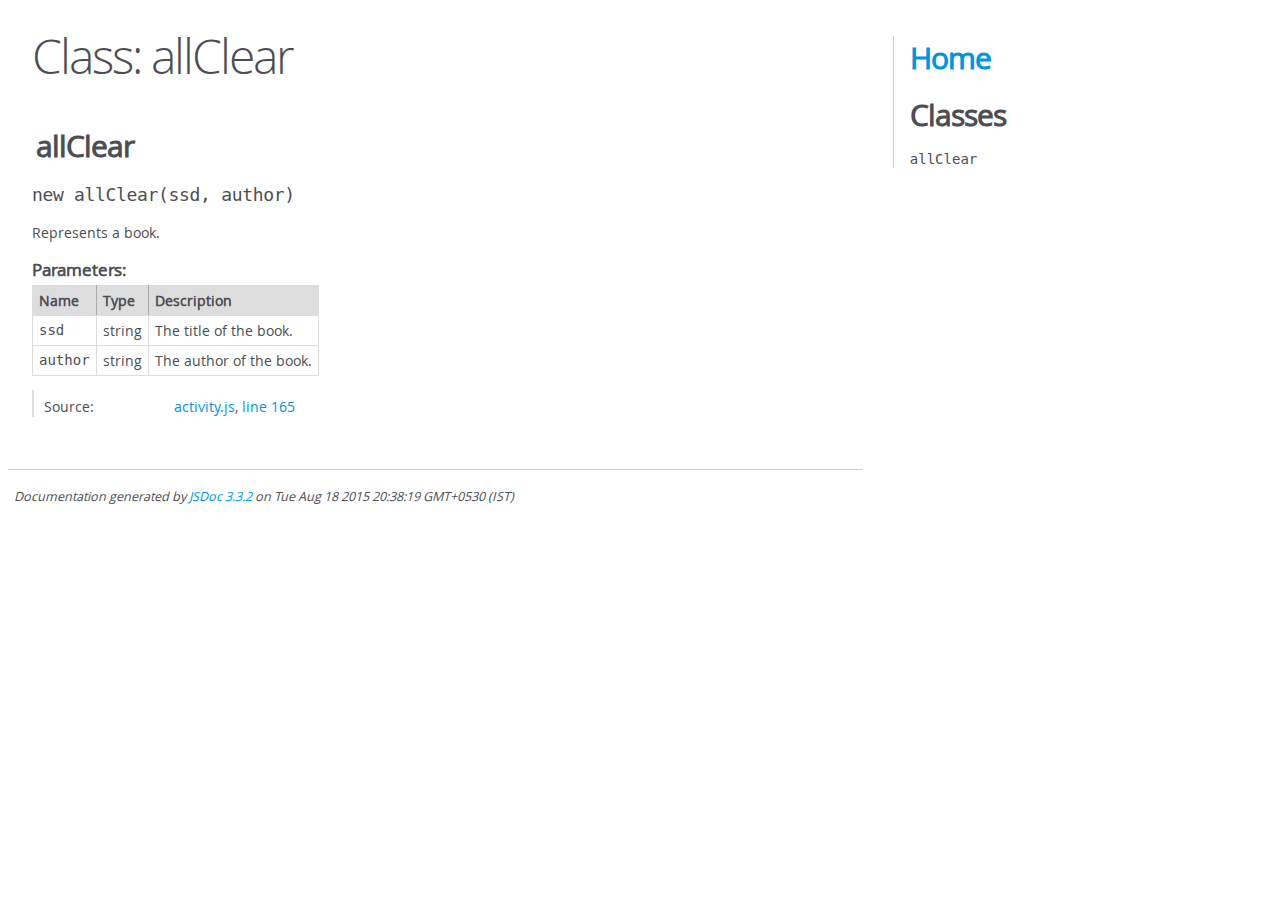
<file: js/documentation/allClear.html>
<!DOCTYPE html>
<html lang="en">
<head>
    <meta charset="utf-8">
    <title>JSDoc: Class: allClear</title>

    <script src="scripts/prettify/prettify.js"> </script>
    <script src="scripts/prettify/lang-css.js"> </script>
    <!--[if lt IE 9]>
      <script src="//html5shiv.googlecode.com/svn/trunk/html5.js"></script>
    <![endif]-->
    <link type="text/css" rel="stylesheet" href="styles/prettify-tomorrow.css">
    <link type="text/css" rel="stylesheet" href="styles/jsdoc-default.css">
</head>

<body>

<div id="main">

    <h1 class="page-title">Class: allClear</h1>

    




<section>

<header>
    
        <h2>
        allClear
        </h2>
        
    
</header>

<article>
    <div class="container-overview">
    
        

    

    <h4 class="name" id="allClear"><span class="type-signature"></span>new allClear<span class="signature">(ssd, author)</span><span class="type-signature"></span></h4>

    



<div class="description">
    Represents a book.
</div>









    <h5>Parameters:</h5>
    

<table class="params">
    <thead>
    <tr>
        
        <th>Name</th>
        

        <th>Type</th>

        

        

        <th class="last">Description</th>
    </tr>
    </thead>

    <tbody>
    

        <tr>
            
                <td class="name"><code>ssd</code></td>
            

            <td class="type">
            
                
<span class="param-type">string</span>


            
            </td>

            

            

            <td class="description last">The title of the book.</td>
        </tr>

    

        <tr>
            
                <td class="name"><code>author</code></td>
            

            <td class="type">
            
                
<span class="param-type">string</span>


            
            </td>

            

            

            <td class="description last">The author of the book.</td>
        </tr>

    
    </tbody>
</table>






<dl class="details">

    

    

    

    

    

    

    

    

    

    

    

    

    
    <dt class="tag-source">Source:</dt>
    <dd class="tag-source"><ul class="dummy"><li>
        <a href="activity.js.html">activity.js</a>, <a href="activity.js.html#line165">line 165</a>
    </li></ul></dd>
    

    

    

    
</dl>
















    
    </div>

    

    

    

     

    

    

    

    

    
</article>

</section>




</div>

<nav>
    <h2><a href="index.html">Home</a></h2><h3>Classes</h3><ul><li><a href="allClear.html">allClear</a></li></ul>
</nav>

<br class="clear">

<footer>
    Documentation generated by <a href="https://github.com/jsdoc3/jsdoc">JSDoc 3.3.2</a> on Tue Aug 18 2015 20:38:19 GMT+0530 (IST)
</footer>

<script> prettyPrint(); </script>
<script src="scripts/linenumber.js"> </script>
</body>
</html>
</file>
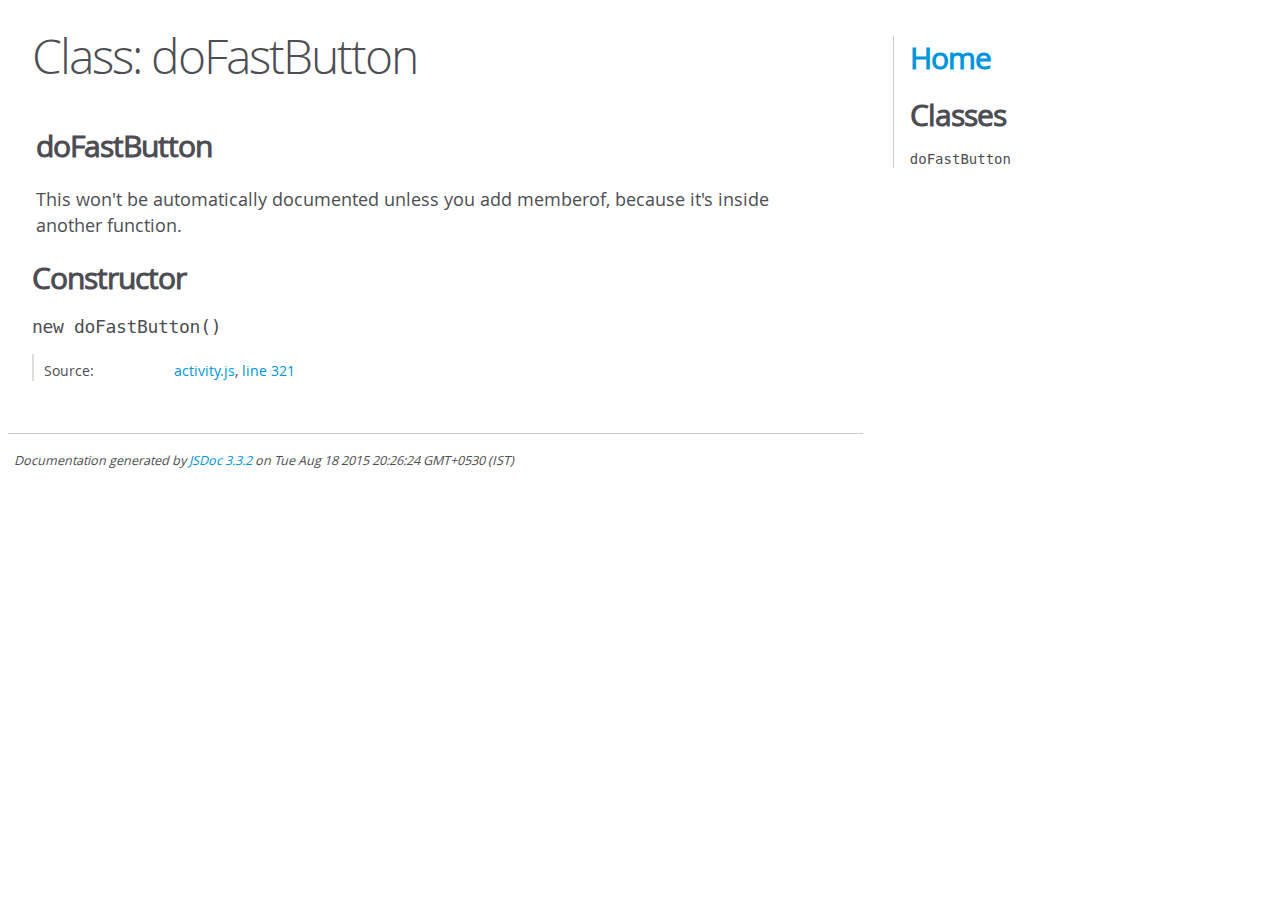
<file: js/documentation/Namespace.doFastButton.html>
<!DOCTYPE html>
<html lang="en">
<head>
    <meta charset="utf-8">
    <title>JSDoc: Class: doFastButton</title>

    <script src="scripts/prettify/prettify.js"> </script>
    <script src="scripts/prettify/lang-css.js"> </script>
    <!--[if lt IE 9]>
      <script src="//html5shiv.googlecode.com/svn/trunk/html5.js"></script>
    <![endif]-->
    <link type="text/css" rel="stylesheet" href="styles/prettify-tomorrow.css">
    <link type="text/css" rel="stylesheet" href="styles/jsdoc-default.css">
</head>

<body>

<div id="main">

    <h1 class="page-title">Class: doFastButton</h1>

    




<section>

<header>
    
        <h2>
        doFastButton
        </h2>
        
            <div class="class-description">This won't be automatically documented unless you add memberof,
because it's inside another function.</div>
        
    
</header>

<article>
    <div class="container-overview">
    
        

    
    <h2>Constructor</h2>
    

    <h4 class="name" id="doFastButton"><span class="type-signature"></span>new doFastButton<span class="signature">()</span><span class="type-signature"></span></h4>

    















<dl class="details">

    

    

    

    

    

    

    

    

    

    

    

    

    
    <dt class="tag-source">Source:</dt>
    <dd class="tag-source"><ul class="dummy"><li>
        <a href="activity.js.html">activity.js</a>, <a href="activity.js.html#line321">line 321</a>
    </li></ul></dd>
    

    

    

    
</dl>
















    
    </div>

    

    

    

     

    

    

    

    

    
</article>

</section>




</div>

<nav>
    <h2><a href="index.html">Home</a></h2><h3>Classes</h3><ul><li><a href="Namespace.doFastButton.html">doFastButton</a></li></ul>
</nav>

<br class="clear">

<footer>
    Documentation generated by <a href="https://github.com/jsdoc3/jsdoc">JSDoc 3.3.2</a> on Tue Aug 18 2015 20:26:24 GMT+0530 (IST)
</footer>

<script> prettyPrint(); </script>
<script src="scripts/linenumber.js"> </script>
</body>
</html>
</file>
<file: js/documentation/styles/prettify-tomorrow.css>
/* Tomorrow Theme */
/* Original theme - https://github.com/chriskempson/tomorrow-theme */
/* Pretty printing styles. Used with prettify.js. */
/* SPAN elements with the classes below are added by prettyprint. */
/* plain text */
.pln {
  color: #4d4d4c; }

@media screen {
  /* string content */
  .str {
    color: #718c00; }

  /* a keyword */
  .kwd {
    color: #8959a8; }

  /* a comment */
  .com {
    color: #8e908c; }

  /* a type name */
  .typ {
    color: #4271ae; }

  /* a literal value */
  .lit {
    color: #f5871f; }

  /* punctuation */
  .pun {
    color: #4d4d4c; }

  /* lisp open bracket */
  .opn {
    color: #4d4d4c; }

  /* lisp close bracket */
  .clo {
    color: #4d4d4c; }

  /* a markup tag name */
  .tag {
    color: #c82829; }

  /* a markup attribute name */
  .atn {
    color: #f5871f; }

  /* a markup attribute value */
  .atv {
    color: #3e999f; }

  /* a declaration */
  .dec {
    color: #f5871f; }

  /* a variable name */
  .var {
    color: #c82829; }

  /* a function name */
  .fun {
    color: #4271ae; } }
/* Use higher contrast and text-weight for printable form. */
@media print, projection {
  .str {
    color: #060; }

  .kwd {
    color: #006;
    font-weight: bold; }

  .com {
    color: #600;
    font-style: italic; }

  .typ {
    color: #404;
    font-weight: bold; }

  .lit {
    color: #044; }

  .pun, .opn, .clo {
    color: #440; }

  .tag {
    color: #006;
    font-weight: bold; }

  .atn {
    color: #404; }

  .atv {
    color: #060; } }
/* Style */
/*
pre.prettyprint {
  background: white;
  font-family: Consolas, Monaco, 'Andale Mono', monospace;
  font-size: 12px;
  line-height: 1.5;
  border: 1px solid #ccc;
  padding: 10px; }
*/

/* Specify class=linenums on a pre to get line numbering */
ol.linenums {
  margin-top: 0;
  margin-bottom: 0; }

/* IE indents via margin-left */
li.L0,
li.L1,
li.L2,
li.L3,
li.L4,
li.L5,
li.L6,
li.L7,
li.L8,
li.L9 {
  /* */ }

/* Alternate shading for lines */
li.L1,
li.L3,
li.L5,
li.L7,
li.L9 {
  /* */ }
</file>
<file: js/documentation/styles/jsdoc-default.css>
@font-face {
    font-family: 'Open Sans';
    font-weight: normal;
    font-style: normal;
    src: url('../fonts/OpenSans-Regular-webfont.eot');
    src:
        local('Open Sans'),
        local('OpenSans'),
        url('../fonts/OpenSans-Regular-webfont.eot?#iefix') format('embedded-opentype'),
        url('../fonts/OpenSans-Regular-webfont.woff') format('woff'),
        url('../fonts/OpenSans-Regular-webfont.svg#open_sansregular') format('svg');
}

@font-face {
    font-family: 'Open Sans Light';
    font-weight: normal;
    font-style: normal;
    src: url('../fonts/OpenSans-Light-webfont.eot');
    src:
        local('Open Sans Light'),
        local('OpenSans Light'),
        url('../fonts/OpenSans-Light-webfont.eot?#iefix') format('embedded-opentype'),
        url('../fonts/OpenSans-Light-webfont.woff') format('woff'),
        url('../fonts/OpenSans-Light-webfont.svg#open_sanslight') format('svg');
}

html
{
    overflow: auto;
    background-color: #fff;
    font-size: 14px;
}

body
{
    font-family: 'Open Sans', sans-serif;
    line-height: 1.5;
    color: #4d4e53;
    background-color: white;
}

a, a:visited, a:active {
    color: #0095dd;
    text-decoration: none;
}

a:hover {
    text-decoration: underline;
}

header
{
    display: block;
    padding: 0px 4px;
}

tt, code, kbd, samp {
    font-family: Consolas, Monaco, 'Andale Mono', monospace;
}

.class-description {
    font-size: 130%;
    line-height: 140%;
    margin-bottom: 1em;
    margin-top: 1em;
}

.class-description:empty {
    margin: 0;
}

#main {
    float: left;
    width: 70%;
}

article dl {
    margin-bottom: 40px;
}

section
{
    display: block;
    background-color: #fff;
    padding: 12px 24px;
    border-bottom: 1px solid #ccc;
    margin-right: 30px;
}

.variation {
    display: none;
}

.signature-attributes {
    font-size: 60%;
    color: #aaa;
    font-style: italic;
    font-weight: lighter;
}

nav
{
    display: block;
    float: right;
    margin-top: 28px;
    width: 30%;
    box-sizing: border-box;
    border-left: 1px solid #ccc;
    padding-left: 16px;
}

nav ul {
    font-family: 'Lucida Grande', 'Lucida Sans Unicode', arial, sans-serif;
    font-size: 100%;
    line-height: 17px;
    padding: 0;
    margin: 0;
    list-style-type: none;
}

nav ul a, nav ul a:visited, nav ul a:active {
    font-family: Consolas, Monaco, 'Andale Mono', monospace;
    line-height: 18px;
    color: #4D4E53;
}

nav h3 {
    margin-top: 12px;
}

nav li {
    margin-top: 6px;
}

footer {
    display: block;
    padding: 6px;
    margin-top: 12px;
    font-style: italic;
    font-size: 90%;
}

h1, h2, h3, h4 {
    font-weight: 200;
    margin: 0;
}

h1
{
    font-family: 'Open Sans Light', sans-serif;
    font-size: 48px;
    letter-spacing: -2px;
    margin: 12px 24px 20px;
}

h2, h3
{
    font-size: 30px;
    font-weight: 700;
    letter-spacing: -1px;
    margin-bottom: 12px;
}

h4
{
    font-size: 18px;
    letter-spacing: -0.33px;
    margin-bottom: 12px;
    color: #4d4e53;
}

h5, .container-overview .subsection-title
{
    font-size: 120%;
    font-weight: bold;
    letter-spacing: -0.01em;
    margin: 8px 0 3px 0;
}

h6
{
    font-size: 100%;
    letter-spacing: -0.01em;
    margin: 6px 0 3px 0;
    font-style: italic;
}

.ancestors { color: #999; }
.ancestors a
{
    color: #999 !important;
    text-decoration: none;
}

.clear
{
    clear: both;
}

.important
{
    font-weight: bold;
    color: #950B02;
}

.yes-def {
    text-indent: -1000px;
}

.type-signature {
    color: #aaa;
}

.name, .signature {
    font-family: Consolas, Monaco, 'Andale Mono', monospace;
}

.details { margin-top: 14px; border-left: 2px solid #DDD; }
.details dt { width: 120px; float: left; padding-left: 10px;  padding-top: 6px; }
.details dd { margin-left: 70px; }
.details ul { margin: 0; }
.details ul { list-style-type: none; }
.details li { margin-left: 30px; padding-top: 6px; }
.details pre.prettyprint { margin: 0 }
.details .object-value { padding-top: 0; }

.description {
    margin-bottom: 1em;
    margin-top: 1em;
}

.code-caption
{
    font-style: italic;
    font-size: 107%;
    margin: 0;
}

.prettyprint
{
    border: 1px solid #ddd;
    width: 80%;
    overflow: auto;
}

.prettyprint.source {
    width: inherit;
}

.prettyprint code
{
    font-size: 100%;
    line-height: 18px;
    display: block;
    padding: 4px 12px;
    margin: 0;
    background-color: #fff;
    color: #4D4E53;
}

.prettyprint code span.line
{
  display: inline-block;
}

.prettyprint.linenums
{
  padding-left: 70px;
  -webkit-user-select: none;
  -moz-user-select: none;
  -ms-user-select: none;
  user-select: none;
}

.prettyprint.linenums ol
{
  padding-left: 0;
}

.prettyprint.linenums li
{
  border-left: 3px #ddd solid;
}

.prettyprint.linenums li.selected,
.prettyprint.linenums li.selected *
{
  background-color: lightyellow;
}

.prettyprint.linenums li *
{
  -webkit-user-select: text;
  -moz-user-select: text;
  -ms-user-select: text;
  user-select: text;
}

.params, .props
{
    border-spacing: 0;
    border: 0;
    border-collapse: collapse;
}

.params .name, .props .name, .name code {
    color: #4D4E53;
    font-family: Consolas, Monaco, 'Andale Mono', monospace;
    font-size: 100%;
}

.params td, .params th, .props td, .props th
{
    border: 1px solid #ddd;
    margin: 0px;
    text-align: left;
    vertical-align: top;
    padding: 4px 6px;
    display: table-cell;
}

.params thead tr, .props thead tr
{
    background-color: #ddd;
    font-weight: bold;
}

.params .params thead tr, .props .props thead tr
{
    background-color: #fff;
    font-weight: bold;
}

.params th, .props th { border-right: 1px solid #aaa; }
.params thead .last, .props thead .last { border-right: 1px solid #ddd; }

.params td.description > p:first-child,
.props td.description > p:first-child
{
    margin-top: 0;
    padding-top: 0;
}

.params td.description > p:last-child,
.props td.description > p:last-child
{
    margin-bottom: 0;
    padding-bottom: 0;
}

.disabled {
    color: #454545;
}
</file>
